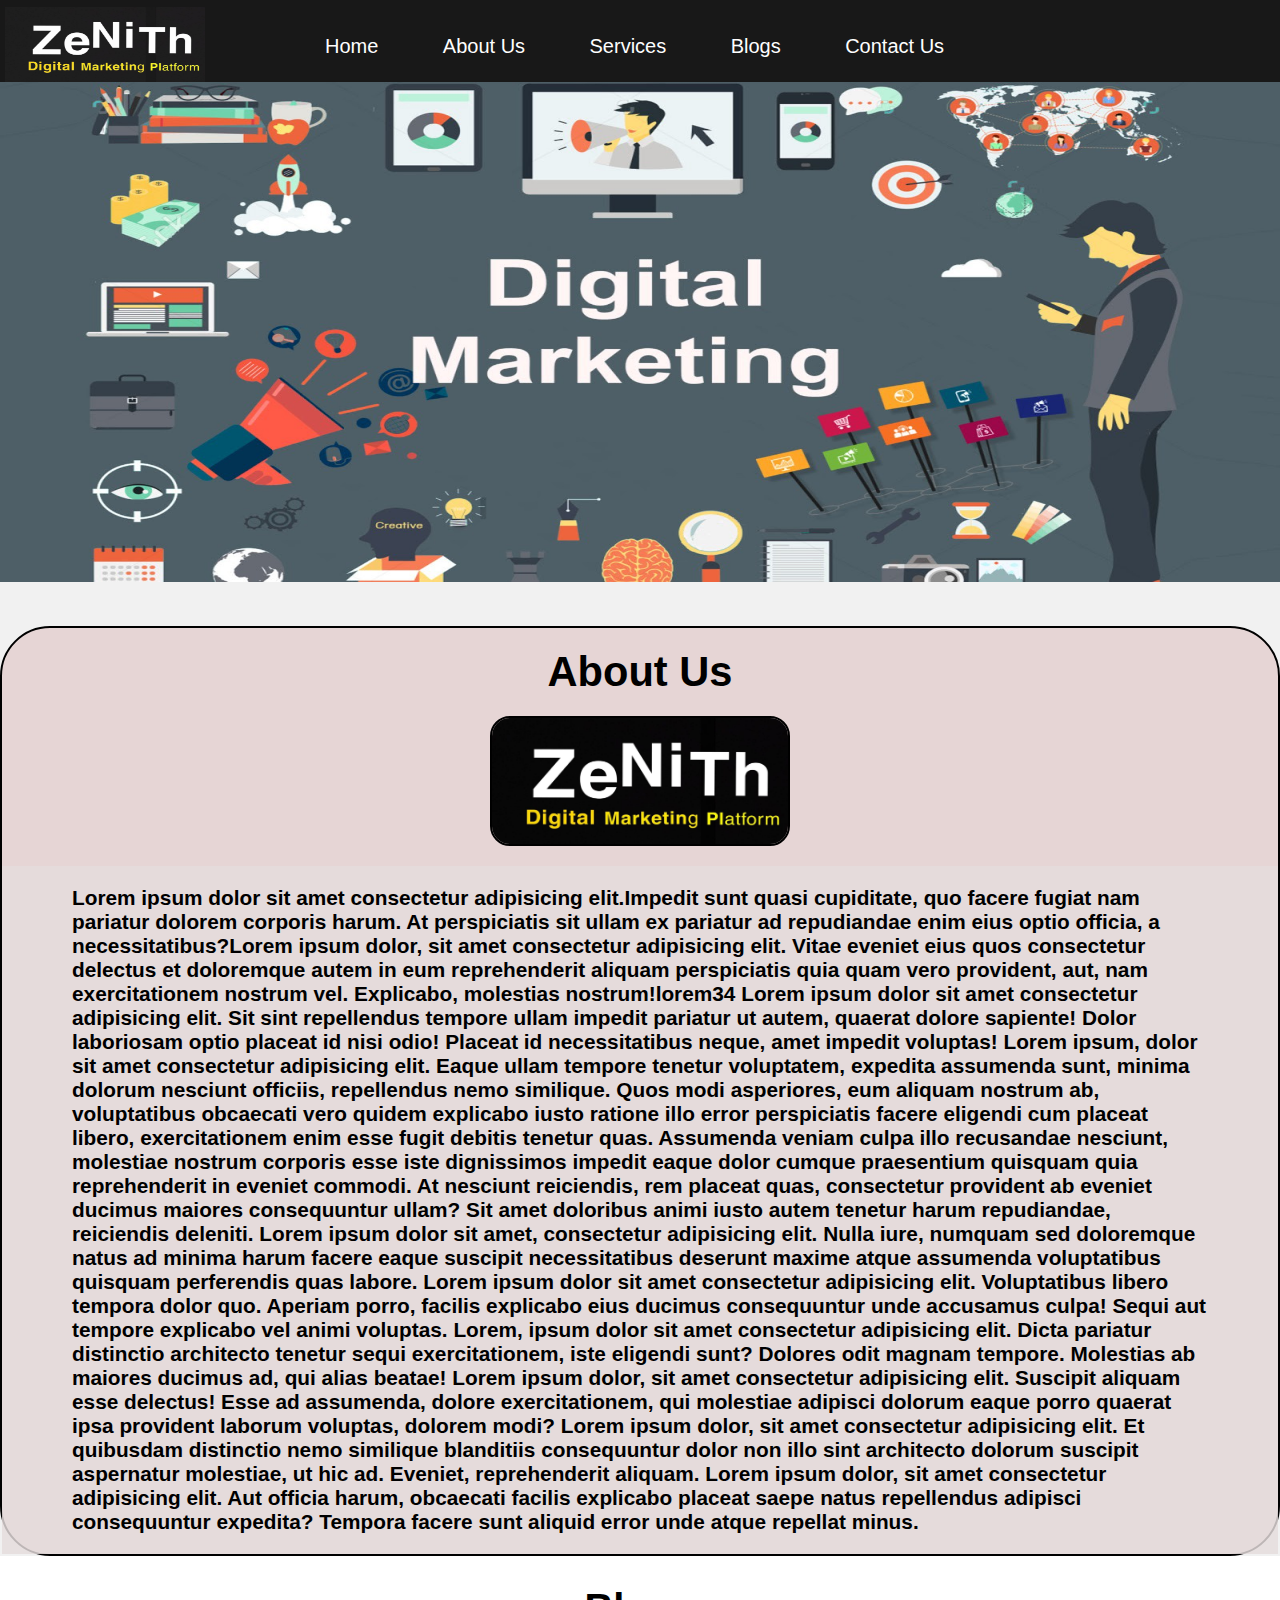
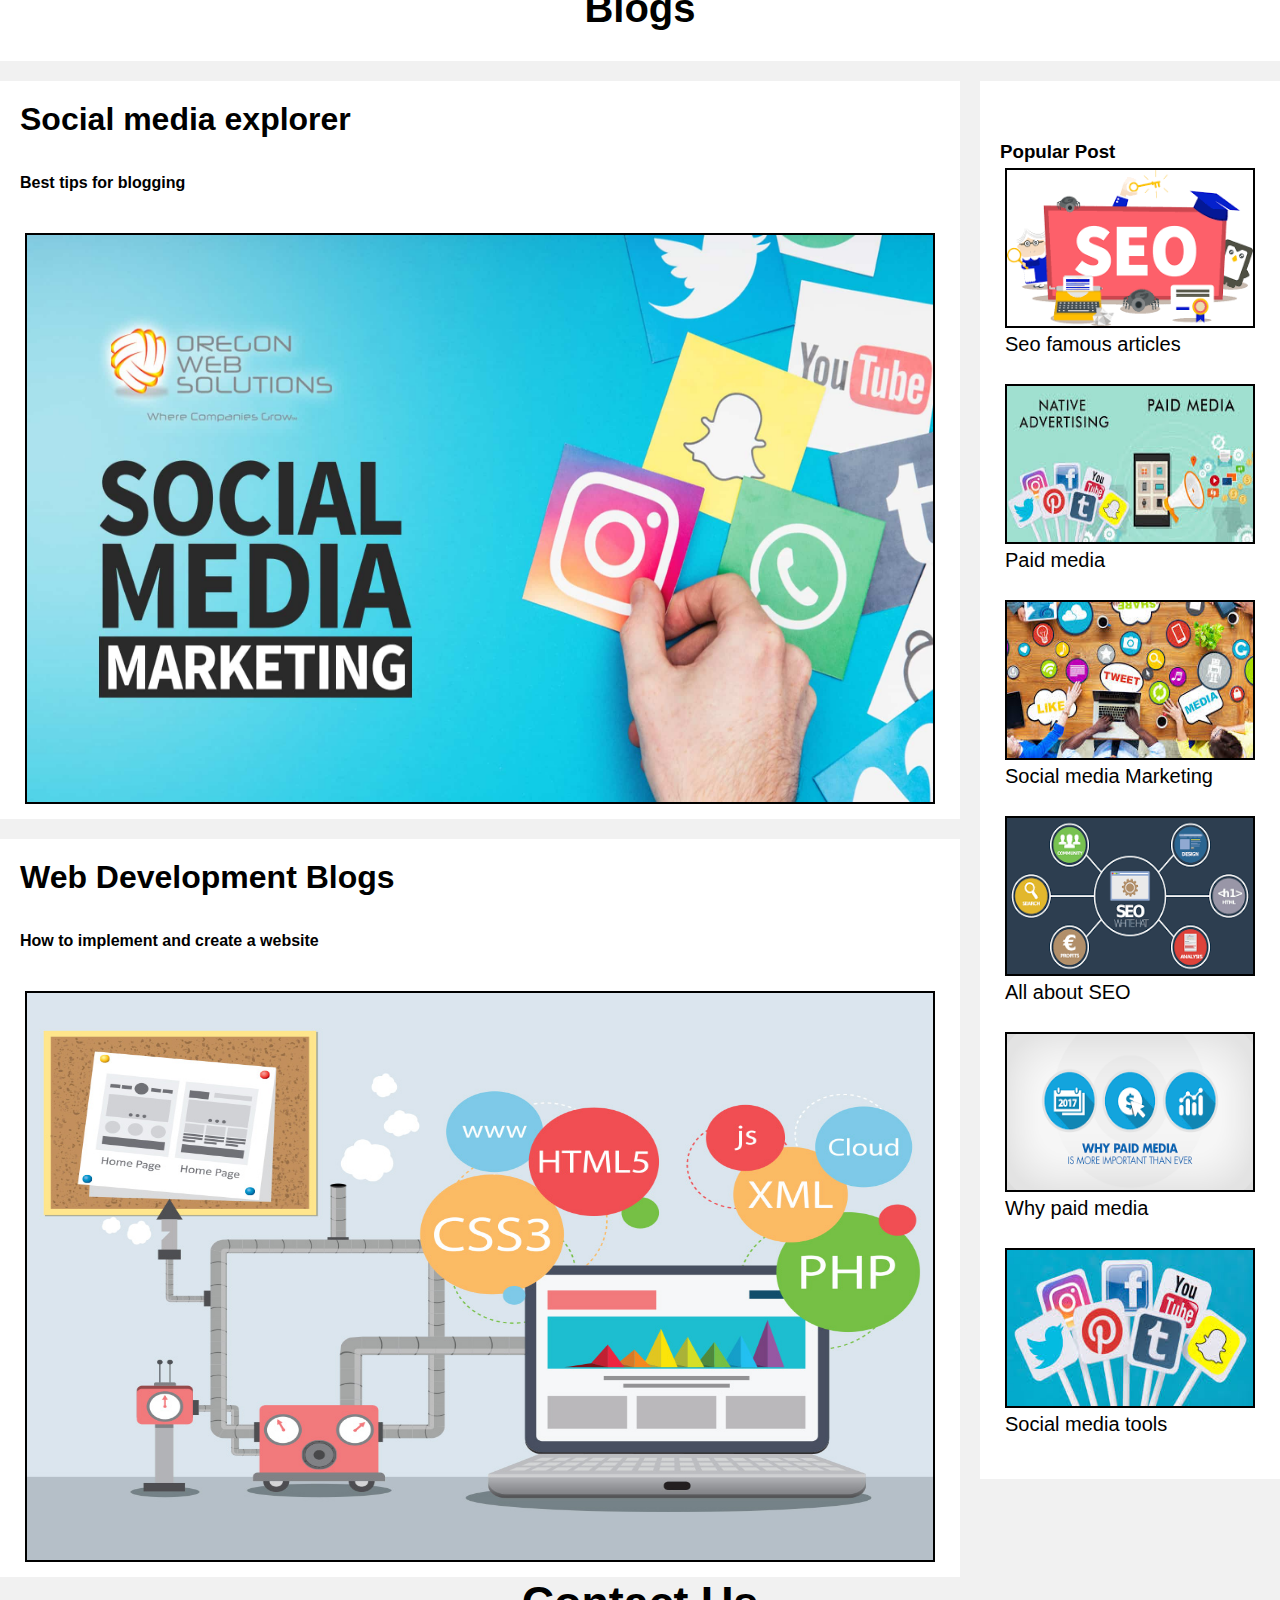
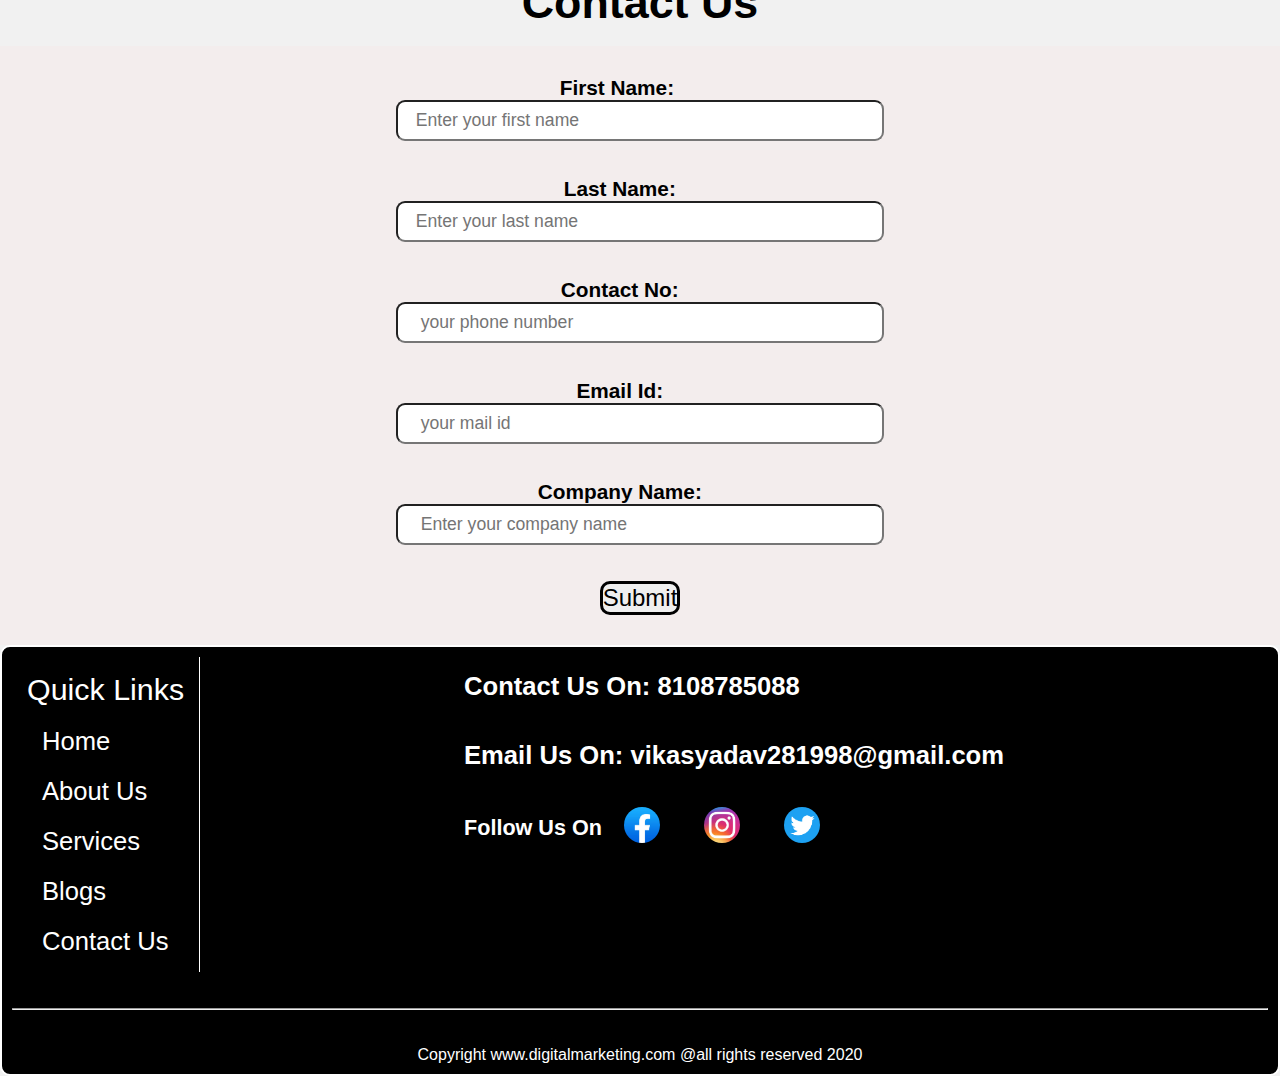
<file: index.html>
<!DOCTYPE html>
<html lang="en">

<head>
  <link rel="stylesheet" href="style.css">
  <meta charset="UTF-8">
  <meta name="viewport" content="width=device-width, initial-scale=1.0">
  <title>Digital Marketing</title>
  <link rel="stylesheet" href="https://cdnjs.cloudflare.com/ajax/libs/font-awesome/4.7.0/css/font-awesome.min.css">
  <script src="https://ajax.googleapis.com/ajax/libs/jquery/3.5.1/jquery.min.js"></script>
</head>

<body>
  <header><img class="logo" src="images/logo2.jpg" alt="">
    <nav>
      <ul>
        <li class="special"><a href="index.html">Home</a></li>
        <li><a href="#about">About Us</a></li>
        <li><a href="services.html">Services</a></li>
        <li><a href="#blogs">Blogs</a></li>
        <li><a href="#contact">Contact Us</a></li>
      </ul>
    </nav>
    <div class="menu-toggle"><i class="fa fa-bars"></i></div>
  </header>
  <div class="image-display"><img src="images/main.jpg" alt=""></div>


  <div id="about">
    <h1 class="heading">About Us</h1>
    <img src="images/logo2.jpg" alt="">
    <p> Lorem ipsum dolor sit amet consectetur adipisicing elit.Impedit sunt quasi cupiditate, quo facere
      fugiat nam pariatur dolorem corporis harum. At perspiciatis sit ullam ex pariatur ad repudiandae
      enim eius optio officia, a necessitatibus?Lorem ipsum dolor, sit amet consectetur adipisicing elit.
      Vitae eveniet eius quos consectetur delectus et doloremque autem in eum reprehenderit aliquam
      perspiciatis quia quam vero provident, aut, nam exercitationem nostrum vel. Explicabo, molestias
      nostrum!lorem34 Lorem ipsum dolor sit amet consectetur adipisicing elit. Sit sint repellendus
      tempore ullam impedit pariatur ut autem, quaerat dolore sapiente! Dolor laboriosam optio placeat id
      nisi odio! Placeat id necessitatibus neque, amet impedit voluptas! Lorem ipsum, dolor sit amet consectetur
      adipisicing elit. Eaque ullam tempore tenetur voluptatem, expedita assumenda sunt, minima dolorum nesciunt
      officiis, repellendus nemo similique. Quos modi asperiores, eum aliquam nostrum ab, voluptatibus obcaecati
      vero quidem explicabo iusto ratione illo error perspiciatis facere eligendi cum placeat libero,
      exercitationem enim esse fugit debitis tenetur quas. Assumenda veniam culpa illo recusandae nesciunt,
      molestiae nostrum corporis esse iste dignissimos impedit eaque dolor cumque praesentium quisquam quia
      reprehenderit in eveniet commodi. At nesciunt reiciendis, rem placeat quas, consectetur provident ab eveniet
      ducimus maiores consequuntur ullam? Sit amet doloribus animi iusto autem tenetur harum repudiandae,
      reiciendis deleniti. Lorem ipsum dolor sit amet, consectetur adipisicing elit. Nulla iure, numquam sed
      doloremque natus ad minima harum facere eaque suscipit necessitatibus deserunt maxime atque assumenda
      voluptatibus quisquam perferendis quas labore. Lorem ipsum dolor sit amet consectetur adipisicing elit.
      Voluptatibus libero tempora dolor quo. <span class="remove"> Aperiam porro, facilis explicabo eius ducimus consequuntur unde
      accusamus culpa! Sequi aut tempore explicabo vel animi voluptas. Lorem, ipsum dolor sit amet consectetur
      adipisicing elit. Dicta pariatur distinctio architecto tenetur sequi exercitationem, iste eligendi sunt?
      Dolores odit magnam tempore. Molestias ab maiores ducimus ad, qui alias beatae! Lorem ipsum dolor, sit amet
      consectetur adipisicing elit. Suscipit aliquam esse delectus! Esse ad assumenda, dolore exercitationem, qui
      molestiae adipisci dolorum eaque porro quaerat ipsa provident laborum voluptas, dolorem modi? Lorem ipsum
      dolor, sit amet consectetur adipisicing elit. Et quibusdam distinctio nemo similique blanditiis consequuntur
      dolor non illo sint architecto dolorum suscipit aspernatur molestiae, ut hic ad. Eveniet, reprehenderit
      aliquam. Lorem ipsum dolor, sit amet consectetur adipisicing elit. Aut officia harum, obcaecati facilis
      explicabo placeat saepe natus repellendus adipisci consequuntur expedita? Tempora facere sunt aliquid error
      unde atque repellat minus.</span>
    </p>
  </div>

  
  <div class="header" id="blogs">
    <h4>Blogs</h4>
  </div>
  <div class="row">
    <div class="leftcolumn">
      <div class="card">
        <h1>Social media explorer</h1><br><br>
        <h4>Best tips for blogging</h4><br><br>
        <div class="fakeimg"><a href="https://socialmediaexplorer.com/"><img src="images/media3.jpg" alt=""></a></div>
      </div>
      <div class="card">
        <h1>Web Development Blogs</h1><br><br>
        <h4>How to implement and create a website</h4><br><br>
        <div class="fakeimg"><a href="https://usersnap.com/blog/12-best-web-development-blogs-reading-right-now/"><img
              src="images/webdevelopment.jpg" alt=""></a></div>
      </div>
    </div>
    <div class="rightcolumn">
      <div class="card">
        <h3>Popular Post</h3>
        <div class="fakeimg"><a href=""><img src="images/seo1.png" alt=""> Seo famous articles</a></div><br>
        <div class="fakeimg"><a href=""><img src="images/paid1.jpg" alt="">Paid media
            <article></article></a></div><br>
        <div class="fakeimg"><a href=""><img src="images/socialmedia.jpg" alt="">Social media Marketing</a></div><br>
        <div class="fakeimg"><a href=""><img src="images/seo2.png" alt="">All about SEO</a></div><br>
        <div class="fakeimg"><a href=""><img src="images/paid2.png" alt="">Why paid media</a></div><br>
        <div class="fakeimg"><a href=""><img src="images/media2.jpg" alt="">Social media tools</a></div><br>
      </div>
    </div>
  </div>
  
  
  <div id="contact">
    <h2 class="contact-heading">Contact Us</h2><br>
      <div id="contact-box">
      <form id="myForm"><b style="font-size: 1.3rem;">First Name:         </b>
        <input id="name" type="text" name="first" placeholder="  Enter your first name"><br><br><br><b
          style="font-size: 1.3rem;">Last Name:       </b>
        <input id="last" type="text" name="last" placeholder="  Enter your last name"><br><br><br><b
          style="font-size: 1.3rem;">Contact No:       </b>
        <input id="phone" type="number" name="contact" placeholder="   your phone number"><br><br><br><b
          style="font-size: 1.3rem;">Email Id:       </b>
        <input id="email" type="email" name="email" placeholder="   your mail id"><br><br><br><b
          style="font-size: 1.3rem;">Company Name:       </b>
        <input id="company" type="text" name="company" placeholder="   Enter your company name"><br><br><br>
        <button type="button" class="btn" id="call">Submit</button>
      </form>
    </div>
  </div>
  <div id="thank">Thank you for contacting us, we will get back to you shortly <br><br></div>

  <footer>
    <div class="ending">
      <div class="end">
        <ul>
          <li>Quick Links</li>
          <li><a href="index.html">Home</a></li>
          <li><a href="#about">About Us</a></li>
          <li><a href="services.html">Services</a></li>
          <li><a href="#blogs">Blogs</a></li>
          <li><a href="#contact">Contact Us</a></li>
        </ul>
      </div>
      <div class="straight">
        <h3 style="margin-top: 0px;"><a href="tel:8108785088">Contact Us On: 8108785088</a></h3>
        <h3><a href="https://mail.google.com/mail/u/0/#inbox?compose=new">Email Us On: vikasyadav281998@gmail.com</a></h3>
        <div class="media">
          <h2>Follow Us On </h2><a href="https://www.facebook.com/"><img src="images/facebook.jpg" alt="facebook" /></a><a href="https://www.instagram.com/hogger.tales/?hl=en"><img src="images/instagram.jpg" alt="instagram" /></a><a href="https://twitter.com/home?lang=en"><img src="images/twitter.png" alt="twitter" /></a>
        </div>
      </div>
    </div><br /><br />
    <hr /><br /><br />
    <p> Copyright www.digitalmarketing.com @all rights reserved 2020</p>
  </footer>


  <script type="text/javascript">
    $(document).ready(function () {
      $('.menu-toggle').click(function () {
        $('nav').toggleClass('active')
      });
    });
    function getting() {
      var name = document.getElementById("name").value;
      var last = document.getElementById("last").value;
      var phone = document.getElementById("phone").value;
      var email = document.getElementById("email").value;
      var company = document.getElementById("company").value;
      if (name === "" || phone == 0 || last === "" || email === "" || company === "") {
        alert("Please enter all the values properly");
      }
      else {
        document.getElementById("thank").style.display = "block";
        alert("Thank you for contacting Us, we will get back to you shortly");
        document.getElementById("myForm").reset();
      }
    }
    document.getElementById("call").onclick = function () {
      getting();
    };
  </script>
</body>

</html>
</file>
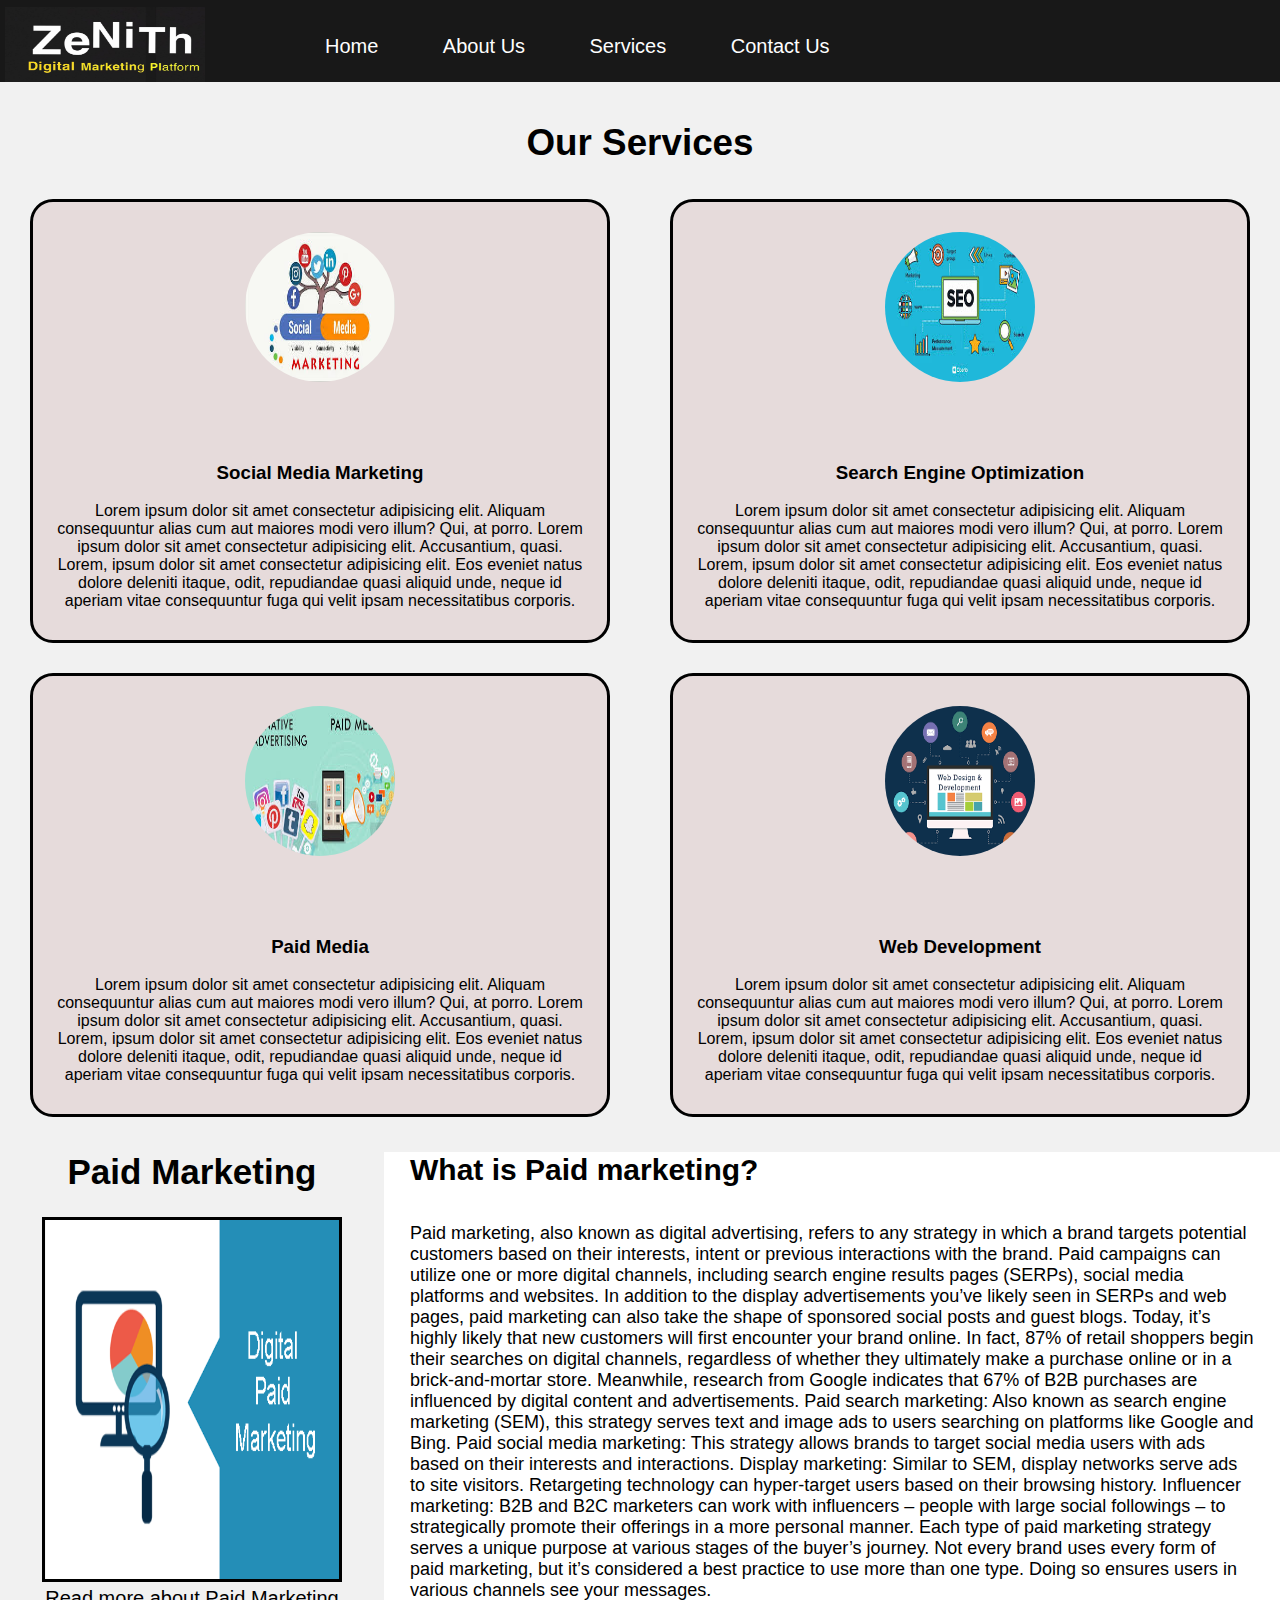
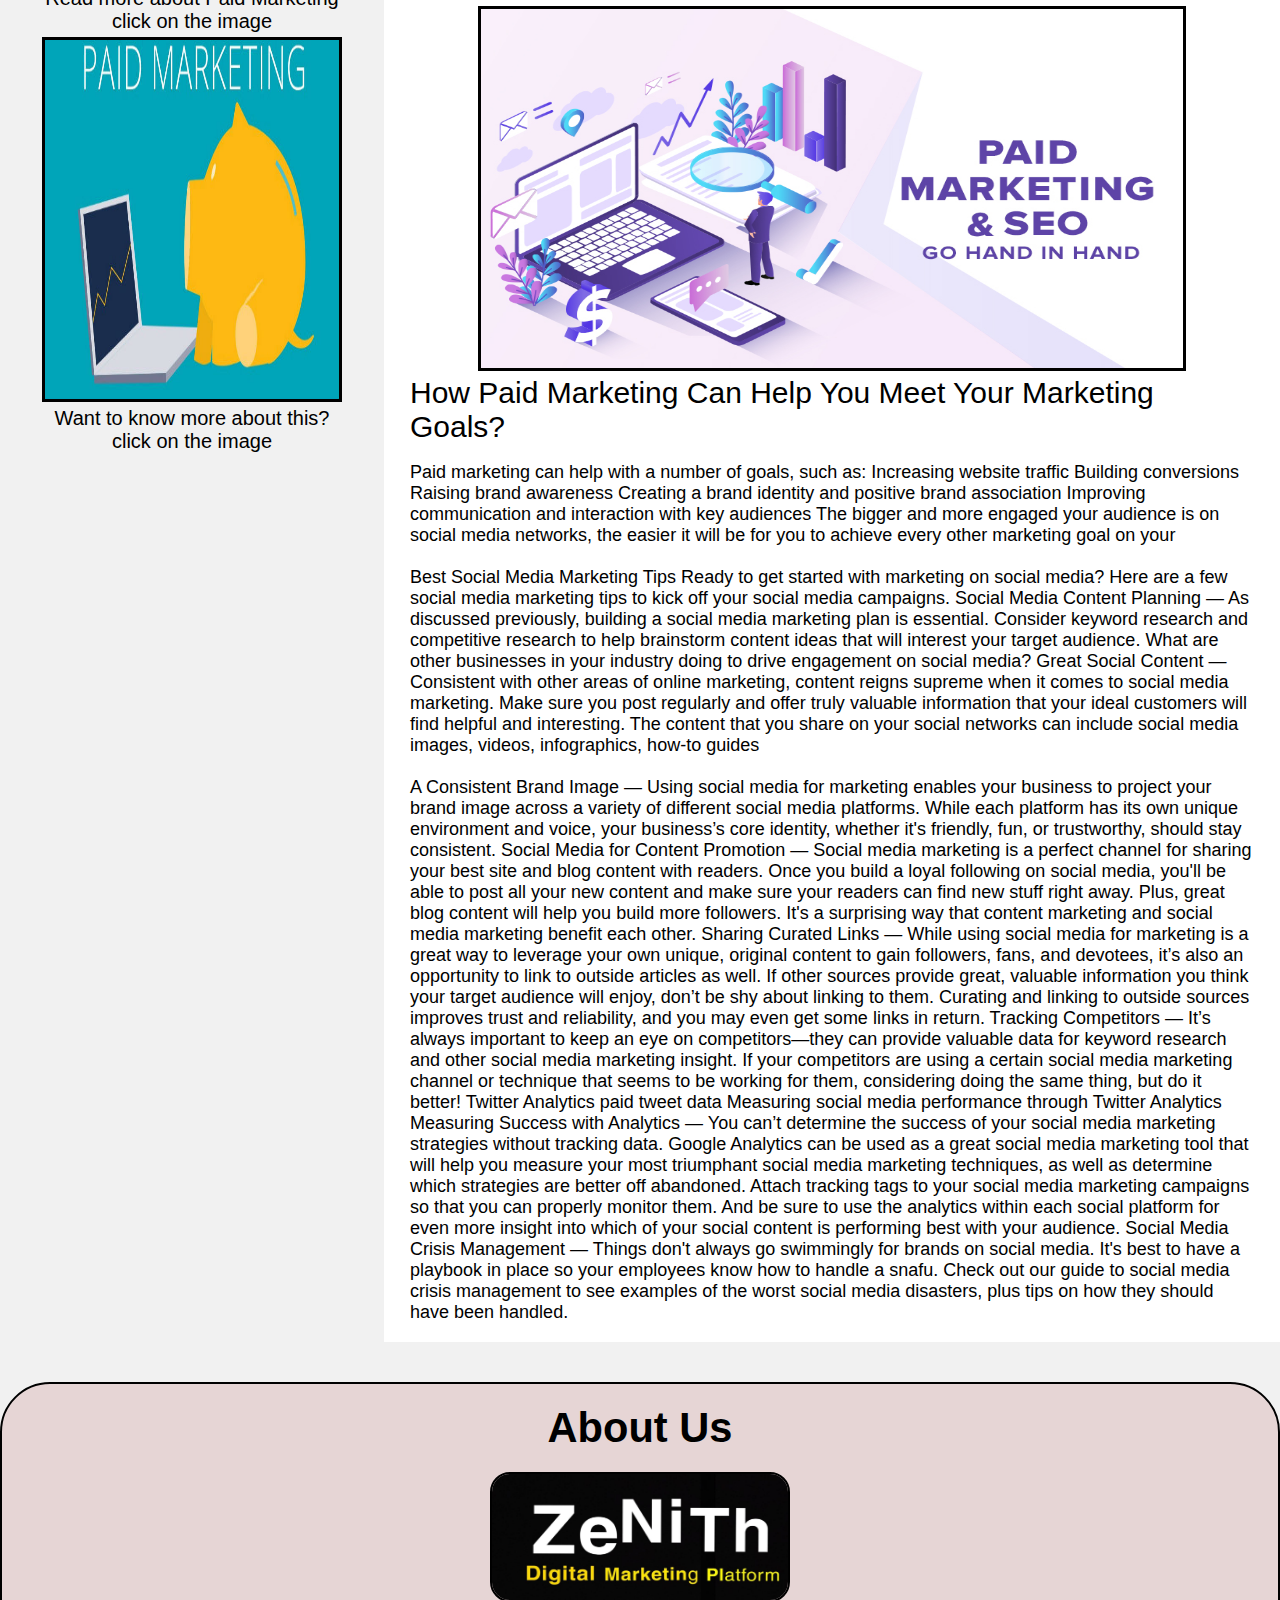
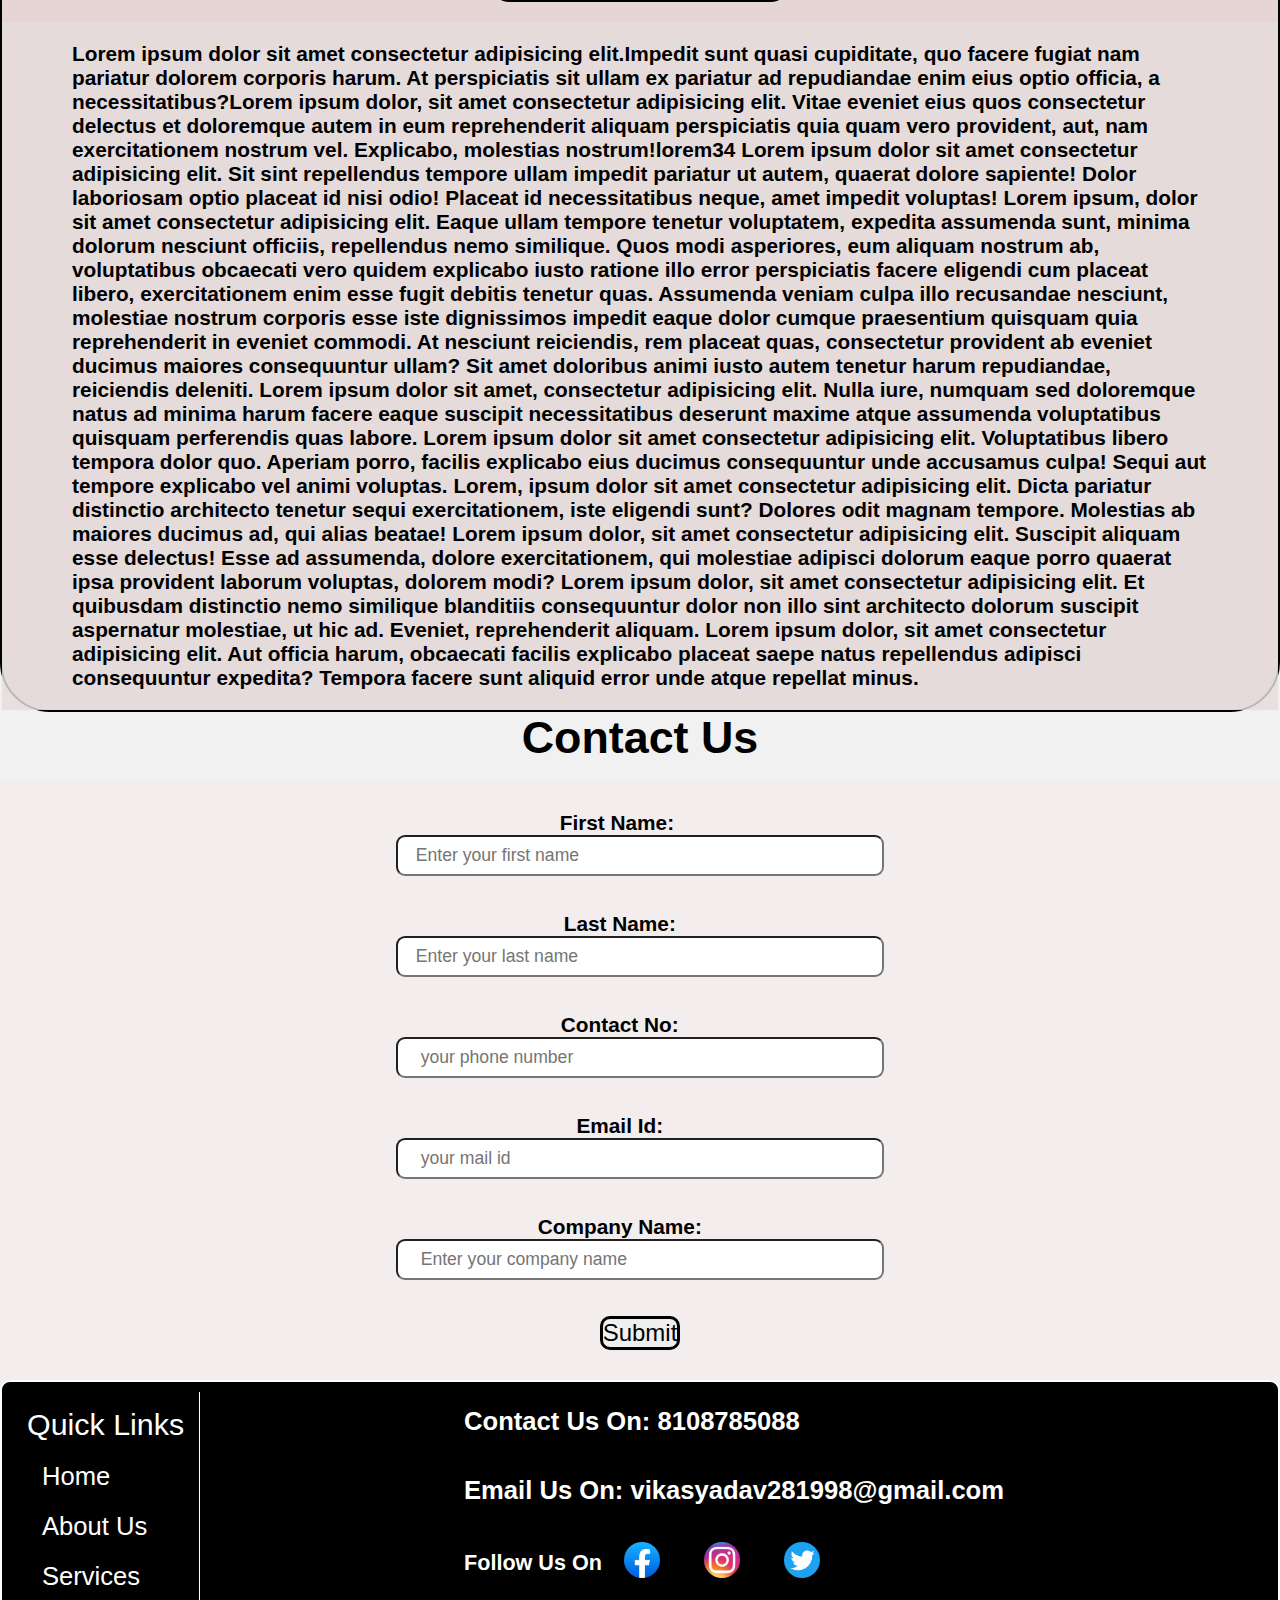
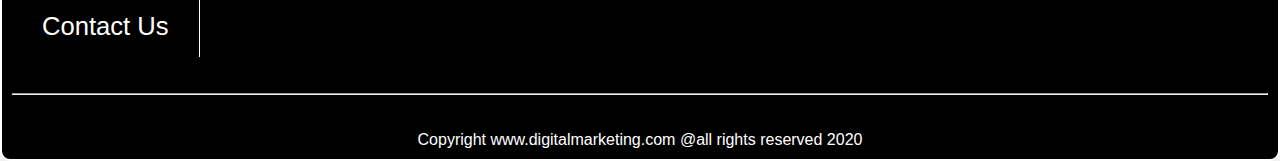
<file: paid.html>
<!DOCTYPE html>
<html lang="en">

<head>
  <title>Our Services || Paid Marketing</title>
  <meta charset="UTF-8">
  <meta name="viewport" content="width=device-width, initial-scale=1">
  <link rel="stylesheet" href="service.css">
  <link rel="stylesheet" href="style.css">
  <link rel="stylesheet" href="https://cdnjs.cloudflare.com/ajax/libs/font-awesome/4.7.0/css/font-awesome.min.css">
  <script src="https://ajax.googleapis.com/ajax/libs/jquery/3.5.1/jquery.min.js"></script>
</head>

<body>

  <body>
    <header>
      <img class="logo" src="images/logo2.jpg" alt="">
      <nav>
        <ul>
          <li class="special"><a href="index.html">Home</a> </li>
          <li><a href="#about">About Us</a> </li>
          <li><a href="services.html">Services</a> </li>
          <li><a href="#contact">Contact Us</a> </li>
        </ul>
      </nav>
      <div class="menu-toggle"><i class="fa fa-bars"></i></div>
    </header>

    <div id="section">
      <h1 style="font-size: 2.3rem; text-align: center; margin: 20px 0px; margin-top: 40px;"> Our Services</h1>
      <div class="box-making">
        <div class="box">
          <a href="services.html"><img src="images/media.jpg" alt="media"></a> <br><br>
          <h3><a href="services.html" style="text-decoration: none; color: black;">Social Media Marketing</a></h3><br>
          <a href="services.html" style="text-decoration: none; color: black;">
            <p>Lorem ipsum dolor sit amet consectetur adipisicing elit. Aliquam consequuntur alias cum aut maiores
              modi
              vero illum? Qui, at porro. Lorem ipsum dolor sit amet consectetur adipisicing elit. Accusantium,
              quasi. Lorem, ipsum dolor sit amet consectetur adipisicing elit. Eos eveniet natus dolore deleniti
              itaque, odit, repudiandae quasi aliquid unde, neque id aperiam vitae consequuntur fuga qui velit
              ipsam necessitatibus corporis.
            </p>
          </a>
        </div>
        <div class="box">
          <a href="seo.html"><img src="images/seo.jpg" alt="seo"></a> <br><br>
          <h3><a href="seo.html" style="text-decoration: none; color: black;">Search Engine Optimization</a></h3><br>
          <a href="seo.html" style="text-decoration: none; color: black;">
            <p>Lorem ipsum dolor sit amet consectetur adipisicing elit. Aliquam consequuntur alias cum aut maiores
              modi
              vero illum? Qui, at porro. Lorem ipsum dolor sit amet consectetur adipisicing elit. Accusantium,
              quasi. Lorem, ipsum dolor sit amet consectetur adipisicing elit. Eos eveniet natus dolore deleniti
              itaque, odit, repudiandae quasi aliquid unde, neque id aperiam vitae consequuntur fuga qui velit
              ipsam necessitatibus corporis.
            </p>
          </a>
        </div>

      </div>

    </div>

    <div class="box-making">
      <div class="box">
        <a href="paid.html"><img src="images/paid.jpg" alt="paid"></a> <br><br>
        <h3><a href="paid.html" style="text-decoration: none; color: black;">Paid Media</a></h3><br>
        <a href="paid.html" style="text-decoration: none; color: black;">
          <p>Lorem ipsum dolor sit amet consectetur adipisicing elit. Aliquam consequuntur alias cum aut maiores
            modi
            vero illum? Qui, at porro. Lorem ipsum dolor sit amet consectetur adipisicing elit. Accusantium,
            quasi. Lorem, ipsum dolor sit amet consectetur adipisicing elit. Eos eveniet natus dolore deleniti
            itaque, odit, repudiandae quasi aliquid unde, neque id aperiam vitae consequuntur fuga qui velit
            ipsam necessitatibus corporis.
          </p>
        </a>
      </div>
      <div class="box">
        <a href="web.html"><img src="images/web.png" alt="web"></a> <br><br>
        <h3><a href="web.html" style="text-decoration: none; color: black;">Web Development</a></h3><br>
        <a href="web.html" style="text-decoration: none; color: black;">
          <p>Lorem ipsum dolor sit amet consectetur adipisicing elit. Aliquam consequuntur alias cum aut maiores
            modi
            vero illum? Qui, at porro. Lorem ipsum dolor sit amet consectetur adipisicing elit. Accusantium,
            quasi. Lorem, ipsum dolor sit amet consectetur adipisicing elit. Eos eveniet natus dolore deleniti
            itaque, odit, repudiandae quasi aliquid unde, neque id aperiam vitae consequuntur fuga qui velit
            ipsam necessitatibus corporis.
          </p>
        </a>
      </div>

    </div>



    <div class="row">
      <div class="side">
        <h2 style="text-align: center; margin: 20px 0px; font-size: 35px; ">Paid Marketing</h2>
        <div class="fakeimg" style="height:420px; text-align: center; cursor: pointer;"><a
            href="https://www.cloudways.com/blog/paid-marketing-guide-for-startups/"
            style="text-decoration: none; color: black; font-size: 20px; "><img src="images/paid4.png" alt=""><br> Read
            more about Paid Marketing <br> click on the image</a></div>
        <div class="fakeimg" style="height:420px; text-align: center; cursor: pointer;"><a
            href="https://econsultancy.com/what-paid-search-ppc/"
            style="text-decoration: none; color: black; font-size: 20px;"><img src="images/paid6.jpg" alt=""><br> Want
            to know more about this? <br>click on the image</a></div>
      </div>


      <div class="main">
        <h2 style="padding: 0px 25px; font-size: 30px;">What is Paid marketing?</h2><br><br>
        <h5 style="font-size: 18px; padding: 0px 25px; font-weight: 400;">Paid marketing, also known as digital advertising, refers to any
          strategy in which a brand targets potential customers based on their interests, intent or previous
          interactions with the brand.

          Paid campaigns can utilize one or more digital channels, including search engine results pages (SERPs), social
          media platforms and websites. In addition to the display advertisements you’ve likely seen in SERPs and web
          pages, paid marketing can also take the shape of sponsored social posts and guest blogs.

          Today, it’s highly likely that new customers will first encounter your brand online. In fact, 87% of retail
          shoppers begin their searches on digital channels, regardless of whether they ultimately make a purchase
          online or in a brick-and-mortar store.

          Meanwhile, research from Google indicates that 67% of B2B purchases are influenced by digital content and
          advertisements.

          Paid search marketing: Also known as search engine marketing (SEM), this strategy serves text and image ads to
          users searching on platforms like Google and Bing.
          Paid social media marketing: This strategy allows brands to target social media users with ads based on their
          interests and interactions.
          Display marketing: Similar to SEM, display networks serve ads to site visitors. Retargeting technology can
          hyper-target users based on their browsing history.
          Influencer marketing: B2B and B2C marketers can work with influencers – people with large social followings –
          to strategically promote their offerings in a more personal manner.
          Each type of paid marketing strategy serves a unique purpose at various stages of the buyer’s journey. Not
          every brand uses every form of paid marketing, but it’s considered a best practice to use more than one type.
          Doing so ensures users in various channels see your messages.</h5>

        <div class="fakeimg" style="height:375px; text-align: center; cursor:none;"><img src="images/paid5.jpg" alt=""></div>
        <p style="padding: 0px 25px; font-size: 30px;">How Paid Marketing Can Help You Meet Your Marketing
          Goals?</p><br>
        <p style="padding: 0px 25px; font-size: 18px;">Paid marketing can help with a number of goals, such as:

          Increasing website traffic
          Building conversions
          Raising brand awareness
          Creating a brand identity and positive brand association
          Improving communication and interaction with key audiences
          The bigger and more engaged your audience is on social media networks, the easier it will be for you to
          achieve every other marketing goal on your <br><br>
          Best Social Media Marketing Tips
          Ready to get started with marketing on social media? Here are a few social media marketing tips to kick off
          your social media campaigns.

          Social Media Content Planning — As discussed previously, building a social media marketing plan is essential.
          Consider keyword research and competitive research to help brainstorm content ideas that will interest your
          target audience. What are other businesses in your industry doing to drive engagement on social media?
          Great Social Content — Consistent with other areas of online marketing, content reigns supreme when it comes
          to social media marketing. Make sure you post regularly and offer truly valuable information that your ideal
          customers will find helpful and interesting. The content that you share on your social networks can include
          social media images, videos, infographics, how-to guides <br><br>
          A Consistent Brand Image — Using social media for marketing enables your business to project your brand image
          across a variety of different social media platforms. While each platform has its own unique environment and
          voice, your business’s core identity, whether it's friendly, fun, or trustworthy, should stay consistent.
          Social Media for Content Promotion — Social media marketing is a perfect channel for sharing your best site
          and blog content with readers. Once you build a loyal following on social media, you'll be able to post all
          your new content and make sure your readers can find new stuff right away. Plus, great blog content will help
          you build more followers. It's a surprising way that content marketing and social media marketing benefit each
          other.
          Sharing Curated Links — While using social media for marketing is a great way to leverage your own unique,
          original content to gain followers, fans, and devotees, it’s also an opportunity to link to outside articles
          as well. If other sources provide great, valuable information you think your target audience will enjoy, don’t
          be shy about linking to them. Curating and linking to outside sources improves trust and reliability, and you
          may even get some links in return.
          Tracking Competitors — It’s always important to keep an eye on competitors—they can provide valuable data for
          keyword research and other social media marketing insight. If your competitors are using a certain social
          media marketing channel or technique that seems to be working for them, considering doing the same thing, but
          do it better!
          Twitter Analytics paid tweet data
          Measuring social media performance through Twitter Analytics

          Measuring Success with Analytics — You can’t determine the success of your social media marketing strategies
          without tracking data. Google Analytics can be used as a great social media marketing tool that will help you
          measure your most triumphant social media marketing techniques, as well as determine which strategies are
          better off abandoned. Attach tracking tags to your social media marketing campaigns so that you can properly
          monitor them. And be sure to use the analytics within each social platform for even more insight into which of
          your social content is performing best with your audience.
          Social Media Crisis Management — Things don't always go swimmingly for brands on social media. It's best to
          have a playbook in place so your employees know how to handle a snafu. Check out our guide to social media
          crisis management to see examples of the worst social media disasters, plus tips on how they should have been
          handled.</p>
        <br>

      </div>
    </div>


    <div id="about">
      <h1 class="heading">About Us</h1>
      <img src="images/logo2.jpg" alt="">
      <p> Lorem ipsum dolor sit amet consectetur adipisicing elit.Impedit sunt quasi cupiditate, quo facere
        fugiat nam pariatur dolorem corporis harum. At perspiciatis sit ullam ex pariatur ad repudiandae
        enim eius optio officia, a necessitatibus?Lorem ipsum dolor, sit amet consectetur adipisicing elit.
        Vitae eveniet eius quos consectetur delectus et doloremque autem in eum reprehenderit aliquam
        perspiciatis quia quam vero provident, aut, nam exercitationem nostrum vel. Explicabo, molestias
        nostrum!lorem34 Lorem ipsum dolor sit amet consectetur adipisicing elit. Sit sint repellendus
        tempore ullam impedit pariatur ut autem, quaerat dolore sapiente! Dolor laboriosam optio placeat id
        nisi odio! Placeat id necessitatibus neque, amet impedit voluptas! Lorem ipsum, dolor sit amet consectetur
        adipisicing elit. Eaque ullam tempore tenetur voluptatem, expedita assumenda sunt, minima dolorum nesciunt
        officiis, repellendus nemo similique. Quos modi asperiores, eum aliquam nostrum ab, voluptatibus obcaecati
        vero quidem explicabo iusto ratione illo error perspiciatis facere eligendi cum placeat libero,
        exercitationem enim esse fugit debitis tenetur quas. Assumenda veniam culpa illo recusandae nesciunt,
        molestiae nostrum corporis esse iste dignissimos impedit eaque dolor cumque praesentium quisquam quia
        reprehenderit in eveniet commodi. At nesciunt reiciendis, rem placeat quas, consectetur provident ab eveniet
        ducimus maiores consequuntur ullam? Sit amet doloribus animi iusto autem tenetur harum repudiandae,
        reiciendis deleniti. Lorem ipsum dolor sit amet, consectetur adipisicing elit. Nulla iure, numquam sed
        doloremque natus ad minima harum facere eaque suscipit necessitatibus deserunt maxime atque assumenda
        voluptatibus quisquam perferendis quas labore. Lorem ipsum dolor sit amet consectetur adipisicing elit.
        Voluptatibus libero tempora dolor quo. <span class="remove"> Aperiam porro, facilis explicabo eius ducimus consequuntur unde
        accusamus culpa! Sequi aut tempore explicabo vel animi voluptas. Lorem, ipsum dolor sit amet consectetur
        adipisicing elit. Dicta pariatur distinctio architecto tenetur sequi exercitationem, iste eligendi sunt?
        Dolores odit magnam tempore. Molestias ab maiores ducimus ad, qui alias beatae! Lorem ipsum dolor, sit amet
        consectetur adipisicing elit. Suscipit aliquam esse delectus! Esse ad assumenda, dolore exercitationem, qui
        molestiae adipisci dolorum eaque porro quaerat ipsa provident laborum voluptas, dolorem modi? Lorem ipsum
        dolor, sit amet consectetur adipisicing elit. Et quibusdam distinctio nemo similique blanditiis consequuntur
        dolor non illo sint architecto dolorum suscipit aspernatur molestiae, ut hic ad. Eveniet, reprehenderit
        aliquam. Lorem ipsum dolor, sit amet consectetur adipisicing elit. Aut officia harum, obcaecati facilis
        explicabo placeat saepe natus repellendus adipisci consequuntur expedita? Tempora facere sunt aliquid error
        unde atque repellat minus.</span>
      </p>
    </div>

    <div id="contact">
      <h2 class="contact-heading">Contact Us</h2><br>
        <div id="contact-box">
        <form id="myForm"><b style="font-size: 1.3rem;">First Name:         </b>
          <input id="name" type="text" name="first" placeholder="  Enter your first name"><br><br><br><b
            style="font-size: 1.3rem;">Last Name:       </b>
          <input id="last" type="text" name="last" placeholder="  Enter your last name"><br><br><br><b
            style="font-size: 1.3rem;">Contact No:       </b>
          <input id="phone" type="number" name="contact" placeholder="   your phone number"><br><br><br><b
            style="font-size: 1.3rem;">Email Id:       </b>
          <input id="email" type="email" name="email" placeholder="   your mail id"><br><br><br><b
            style="font-size: 1.3rem;">Company Name:       </b>
          <input id="company" type="text" name="company" placeholder="   Enter your company name"><br><br><br>
          <button type="button" class="btn" id="call">Submit</button>
        </form>
      </div>
    </div>
    <div id="thank">Thank you for contacting us, we will get back to you shortly <br><br></div>
  


    <footer>
      <div class="ending">
        <div class="end">
          <ul>
            <li>Quick Links</li>
            <li><a href="index.html">Home</a></li>
            <li><a href="#about">About Us</a></li>
            <li><a href="services.html">Services</a></li>
            <li><a href="#contact">Contact Us</a></li>
          </ul>
        </div>
        <div class="straight">
          <h3 style="margin-top: 0px;"><a href="tel:8108785088">Contact Us On: 8108785088</a></h3>
          <h3><a href="https://mail.google.com/mail/u/0/#inbox?compose=new">Email Us On: vikasyadav281998@gmail.com</a></h3>
          <div class="media">
            <h2>Follow Us On </h2><a href="https://www.facebook.com/"><img src="images/facebook.jpg" alt="facebook" /></a><a href="https://www.instagram.com/"><img src="images/instagram.jpg" alt="instagram" /></a><a href="https://twitter.com/"><img src="images/twitter.png" alt="twitter" /></a>
          </div>
        </div>
      </div><br /><br />
      <hr /><br /><br />
      <p> Copyright www.digitalmarketing.com @all rights reserved 2020</p>
    </footer>


    <script type="text/javascript">
      $(document).ready(function () {
        $('.menu-toggle').click(function () {
          $('nav').toggleClass('active')
        });
      });
      function getting() {
        var name = document.getElementById("name").value;
        var last = document.getElementById("last").value;
        var phone = document.getElementById("phone").value;
        var email = document.getElementById("email").value;
        var company = document.getElementById("company").value;
        if (name === "" || phone == 0 || last === "" || email === "" || company === "") {
          alert("Please enter all the values properly");
        }
        else {
          document.getElementById("thank").style.display = "block";
          alert("Thank you for contacting Us, we will get back to you shortly");
          document.getElementById("myForm").reset();
        }
      }
      document.getElementById("call").onclick = function () {
        getting();
      };
    </script>

  </body>

</html>
</file>
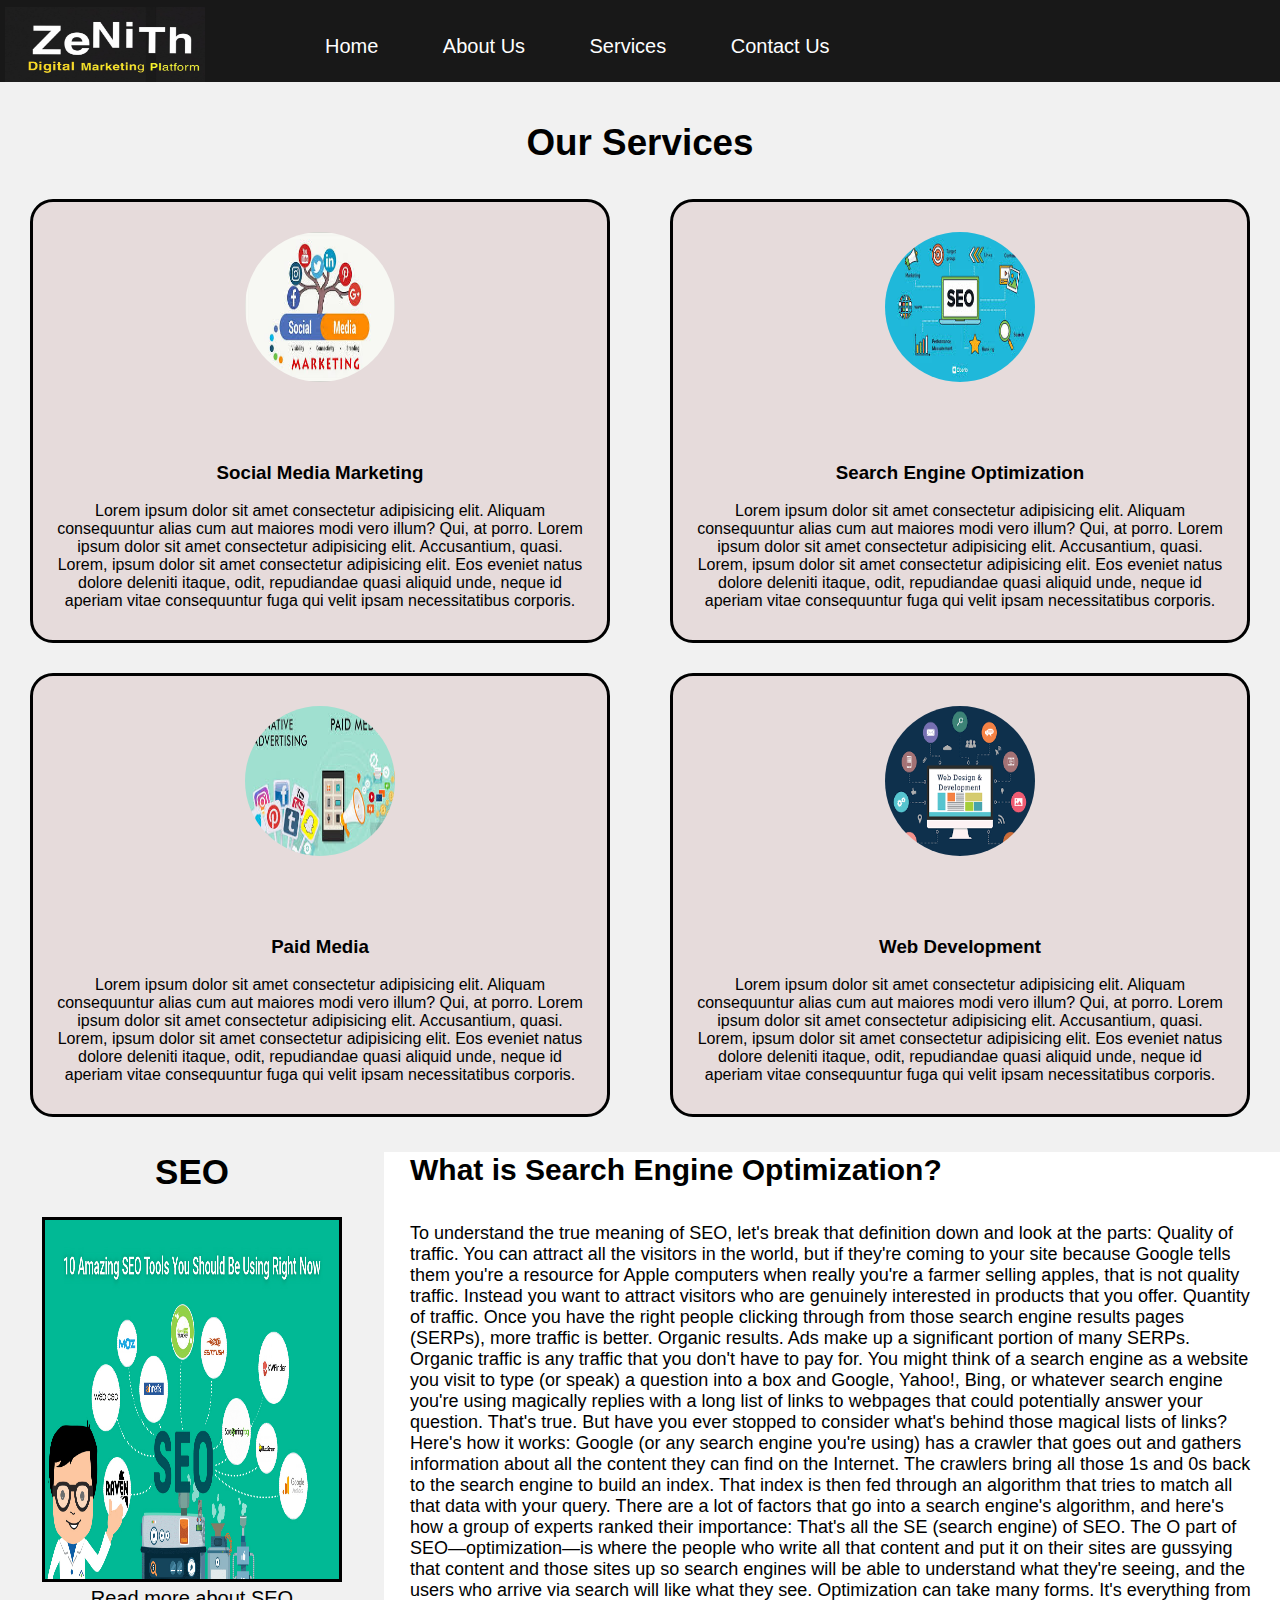
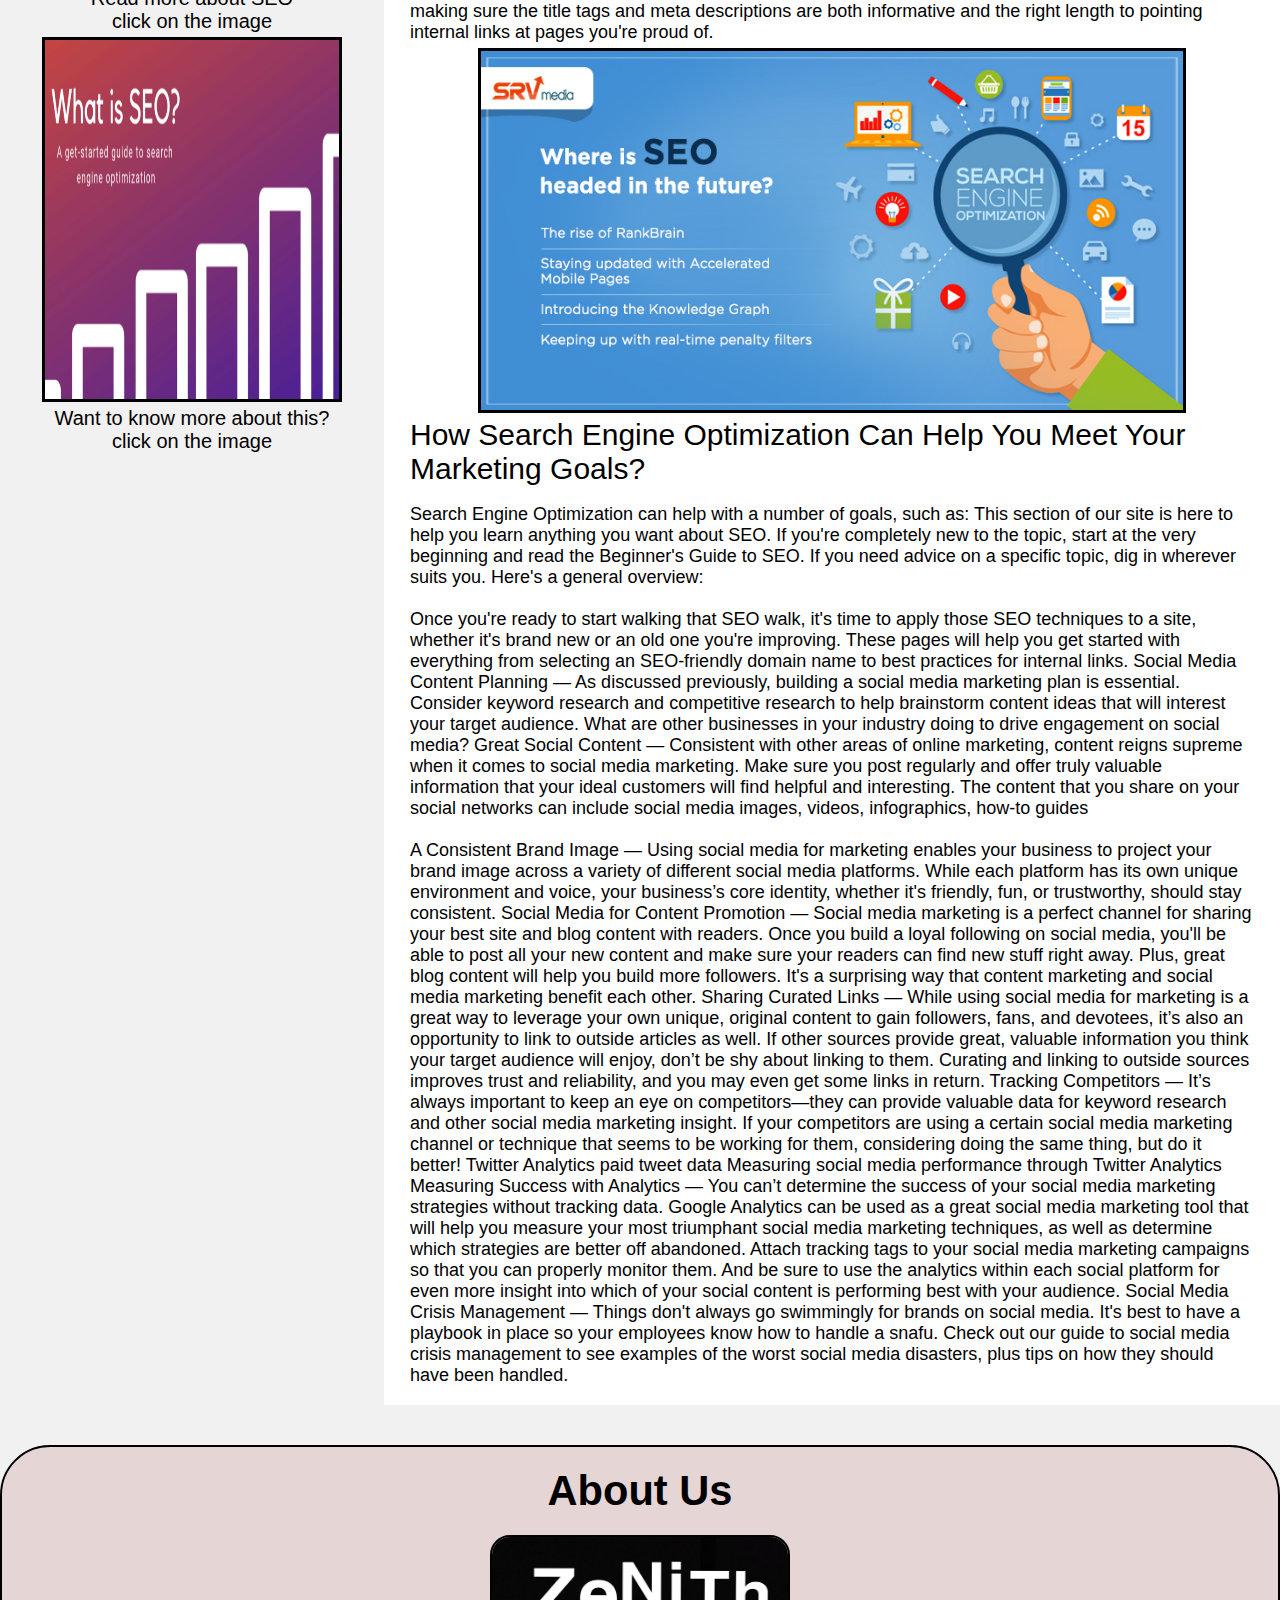
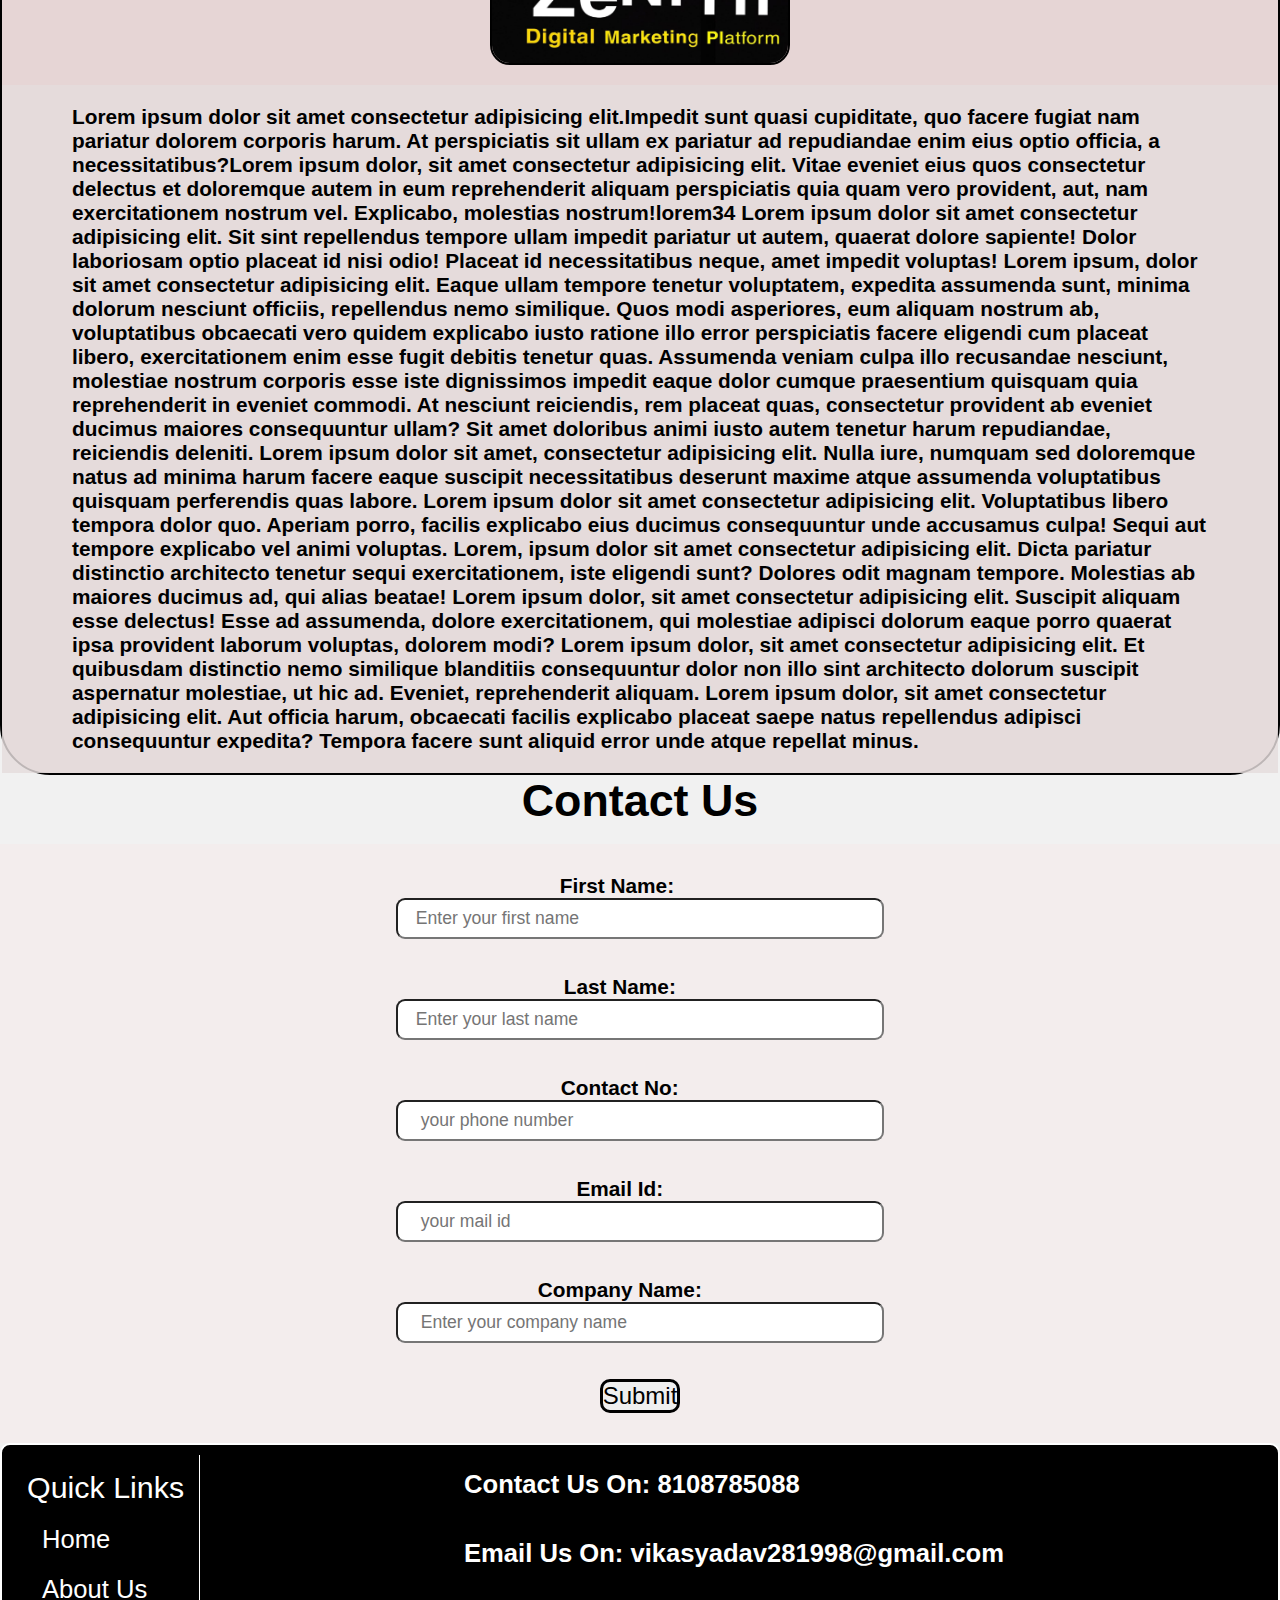
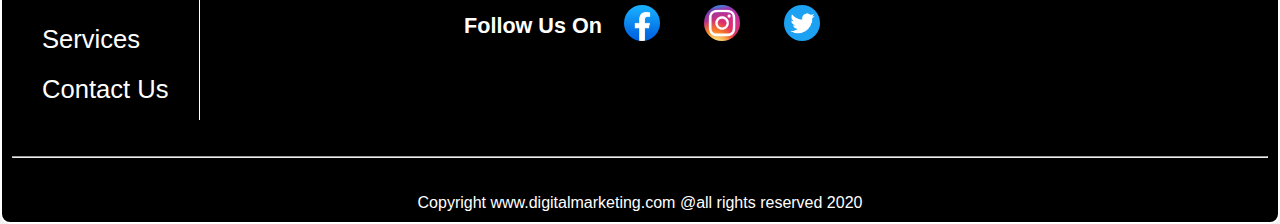
<file: seo.html>
<!DOCTYPE html>
<html lang="en">

<head>
  <title>Our Services || SEO</title>
  <meta charset="UTF-8">
  <meta name="viewport" content="width=device-width, initial-scale=1">
  <link rel="stylesheet" href="service.css">
  <link rel="stylesheet" href="style.css">
  <link rel="stylesheet" href="https://cdnjs.cloudflare.com/ajax/libs/font-awesome/4.7.0/css/font-awesome.min.css">
  <script src="https://ajax.googleapis.com/ajax/libs/jquery/3.5.1/jquery.min.js"></script>
</head>

<body>

  <body>
    <header>
      <img class="logo" src="images/logo2.jpg" alt="">
      <nav>
        <ul>
          <li class="special"><a href="index.html">Home</a> </li>
          <li><a href="#about">About Us</a> </li>
          <li><a href="services.html">Services</a> </li>
          <li><a href="#contact">Contact Us</a> </li>
        </ul>
      </nav>
      <div class="menu-toggle"><i class="fa fa-bars"></i></div>
    </header>

    <div id="section">
      <h1 style="font-size: 2.3rem; text-align: center; margin: 20px 0px; margin-top: 40px;"> Our Services</h1>
      <div class="box-making">
        <div class="box">
          <a href="services.html"><img src="images/media.jpg" alt="media"></a> <br><br>
          <h3><a href="services.html" style="text-decoration: none; color: black;">Social Media Marketing</a></h3><br>
          <a href="services.html" style="text-decoration: none; color: black;">
            <p>Lorem ipsum dolor sit amet consectetur adipisicing elit. Aliquam consequuntur alias cum aut maiores
              modi
              vero illum? Qui, at porro. Lorem ipsum dolor sit amet consectetur adipisicing elit. Accusantium,
              quasi. Lorem, ipsum dolor sit amet consectetur adipisicing elit. Eos eveniet natus dolore deleniti
              itaque, odit, repudiandae quasi aliquid unde, neque id aperiam vitae consequuntur fuga qui velit
              ipsam necessitatibus corporis.
            </p>
          </a>
        </div>
        <div class="box">
          <a href="seo.html"><img src="images/seo.jpg" alt="seo"></a> <br><br>
          <h3><a href="seo.html" style="text-decoration: none; color: black;">Search Engine Optimization</a></h3><br>
          <a href="seo.html" style="text-decoration: none; color: black;">
            <p>Lorem ipsum dolor sit amet consectetur adipisicing elit. Aliquam consequuntur alias cum aut maiores
              modi
              vero illum? Qui, at porro. Lorem ipsum dolor sit amet consectetur adipisicing elit. Accusantium,
              quasi. Lorem, ipsum dolor sit amet consectetur adipisicing elit. Eos eveniet natus dolore deleniti
              itaque, odit, repudiandae quasi aliquid unde, neque id aperiam vitae consequuntur fuga qui velit
              ipsam necessitatibus corporis.
            </p>
          </a>
        </div>

      </div>

    </div>

    <div class="box-making">
      <div class="box">
        <a href="paid.html"><img src="images/paid.jpg" alt="paid"></a> <br><br>
        <h3><a href="paid.html" style="text-decoration: none; color: black;">Paid Media</a></h3><br>
        <a href="paid.html" style="text-decoration: none; color: black;">
          <p>Lorem ipsum dolor sit amet consectetur adipisicing elit. Aliquam consequuntur alias cum aut maiores
            modi
            vero illum? Qui, at porro. Lorem ipsum dolor sit amet consectetur adipisicing elit. Accusantium,
            quasi. Lorem, ipsum dolor sit amet consectetur adipisicing elit. Eos eveniet natus dolore deleniti
            itaque, odit, repudiandae quasi aliquid unde, neque id aperiam vitae consequuntur fuga qui velit
            ipsam necessitatibus corporis.
          </p>
        </a>
      </div>
      <div class="box">
        <a href="web.html"><img src="images/web.png" alt="web"></a> <br><br>
        <h3><a href="web.html" style="text-decoration: none; color: black;">Web Development</a></h3><br>
        <a href="web.html" style="text-decoration: none; color: black;">
          <p>Lorem ipsum dolor sit amet consectetur adipisicing elit. Aliquam consequuntur alias cum aut maiores
            modi
            vero illum? Qui, at porro. Lorem ipsum dolor sit amet consectetur adipisicing elit. Accusantium,
            quasi. Lorem, ipsum dolor sit amet consectetur adipisicing elit. Eos eveniet natus dolore deleniti
            itaque, odit, repudiandae quasi aliquid unde, neque id aperiam vitae consequuntur fuga qui velit
            ipsam necessitatibus corporis.
          </p>
        </a>
      </div>

    </div>



    <div class="row">
      <div class="side">
        <h2 style="text-align: center; margin: 20px 0px; font-size: 35px; ">SEO</h2>
        <div class="fakeimg" style="height:420px; text-align: center; cursor: pointer;"><a
            href="https://searchengineland.com/guide/what-is-seo"
            style="text-decoration: none; color: black; font-size: 20px; "><img src="images/se04.jpg" alt=""><br> Read
            more about SEO <br> click on the image</a></div>
        <div class="fakeimg" style="height:420px; text-align: center; cursor: pointer;"><a
            href="https://ahrefs.com/blog/what-is-seo/"
            style="text-decoration: none; color: black; font-size: 20px;"><img src="images/seo6.png" alt=""><br> Want
            to know more about this? <br>click on the image</a></div>
      </div>


      <div class="main">
        <h2 style="padding: 0px 25px; font-size: 30px;">What is Search Engine Optimization?</h2><br><br>
        <h5 style="font-size: 18px; padding: 0px 25px; font-weight: 400;">To understand the true meaning of SEO, let's break that
          definition down and look at the parts:

          Quality of traffic. You can attract all the visitors in the world, but if they're coming to your site because
          Google tells them you're a resource for Apple computers when really you're a farmer selling apples, that is
          not quality traffic. Instead you want to attract visitors who are genuinely interested in products that you
          offer.
          Quantity of traffic. Once you have the right people clicking through from those search engine results pages
          (SERPs), more traffic is better.
          Organic results. Ads make up a significant portion of many SERPs. Organic traffic is any traffic that you
          don't have to pay for.

          You might think of a search engine as a website you visit to type (or speak) a question into a box and Google,
          Yahoo!, Bing, or whatever search engine you're using magically replies with a long list of links to webpages
          that could potentially answer your question.

          That's true. But have you ever stopped to consider what's behind those magical lists of links?

          Here's how it works: Google (or any search engine you're using) has a crawler that goes out and gathers
          information about all the content they can find on the Internet. The crawlers bring all those 1s and 0s back
          to the search engine to build an index. That index is then fed through an algorithm that tries to match all
          that data with your query.

          There are a lot of factors that go into a search engine's algorithm, and here's how a group of experts ranked
          their importance:
          That's all the SE (search engine) of SEO.

          The O part of SEO—optimization—is where the people who write all that content and put it on their sites are
          gussying that content and those sites up so search engines will be able to understand what they're seeing, and
          the users who arrive via search will like what they see.

          Optimization can take many forms. It's everything from making sure the title tags and meta descriptions are
          both informative and the right length to pointing internal links at pages you're proud of.</h5>

        <div class="fakeimg" style="height:375px; text-align: center; cursor:none;"><img src="images/seo5.jpg" alt="">
        </div>
        <p style="padding: 0px 25px; font-size: 30px;">How Search Engine Optimization Can Help You Meet Your Marketing
          Goals?</p><br>
        <p style="padding: 0px 25px; font-size: 18px;">Search Engine Optimization can help with a number of goals, such as:

          This section of our site is here to help you learn anything you want about SEO. If you're completely new to the topic, start at the very beginning and read the Beginner's Guide to SEO. If you need advice on a specific topic, dig in wherever suits you.

          Here's a general overview: <br><br>
          Once you're ready to start walking that SEO walk, it's time to apply those SEO techniques to a site, whether it's brand new or an old one you're improving.

          These pages will help you get started with everything from selecting an SEO-friendly domain name to best practices for internal links.

          Social Media Content Planning — As discussed previously, building a social media marketing plan is essential.
          Consider keyword research and competitive research to help brainstorm content ideas that will interest your
          target audience. What are other businesses in your industry doing to drive engagement on social media?
          Great Social Content — Consistent with other areas of online marketing, content reigns supreme when it comes
          to social media marketing. Make sure you post regularly and offer truly valuable information that your ideal
          customers will find helpful and interesting. The content that you share on your social networks can include
          social media images, videos, infographics, how-to guides <br><br>
          A Consistent Brand Image — Using social media for marketing enables your business to project your brand image
          across a variety of different social media platforms. While each platform has its own unique environment and
          voice, your business’s core identity, whether it's friendly, fun, or trustworthy, should stay consistent.
          Social Media for Content Promotion — Social media marketing is a perfect channel for sharing your best site
          and blog content with readers. Once you build a loyal following on social media, you'll be able to post all
          your new content and make sure your readers can find new stuff right away. Plus, great blog content will help
          you build more followers. It's a surprising way that content marketing and social media marketing benefit each
          other.
          Sharing Curated Links — While using social media for marketing is a great way to leverage your own unique,
          original content to gain followers, fans, and devotees, it’s also an opportunity to link to outside articles
          as well. If other sources provide great, valuable information you think your target audience will enjoy, don’t
          be shy about linking to them. Curating and linking to outside sources improves trust and reliability, and you
          may even get some links in return.
          Tracking Competitors — It’s always important to keep an eye on competitors—they can provide valuable data for
          keyword research and other social media marketing insight. If your competitors are using a certain social
          media marketing channel or technique that seems to be working for them, considering doing the same thing, but
          do it better!
          Twitter Analytics paid tweet data
          Measuring social media performance through Twitter Analytics

          Measuring Success with Analytics — You can’t determine the success of your social media marketing strategies
          without tracking data. Google Analytics can be used as a great social media marketing tool that will help you
          measure your most triumphant social media marketing techniques, as well as determine which strategies are
          better off abandoned. Attach tracking tags to your social media marketing campaigns so that you can properly
          monitor them. And be sure to use the analytics within each social platform for even more insight into which of
          your social content is performing best with your audience.
          Social Media Crisis Management — Things don't always go swimmingly for brands on social media. It's best to
          have a playbook in place so your employees know how to handle a snafu. Check out our guide to social media
          crisis management to see examples of the worst social media disasters, plus tips on how they should have been
          handled.</p>
        <br>

      </div>
    </div>


    <div id="about">
      <h1 class="heading">About Us</h1>
      <img src="images/logo2.jpg" alt="">
      <p> Lorem ipsum dolor sit amet consectetur adipisicing elit.Impedit sunt quasi cupiditate, quo facere
        fugiat nam pariatur dolorem corporis harum. At perspiciatis sit ullam ex pariatur ad repudiandae
        enim eius optio officia, a necessitatibus?Lorem ipsum dolor, sit amet consectetur adipisicing elit.
        Vitae eveniet eius quos consectetur delectus et doloremque autem in eum reprehenderit aliquam
        perspiciatis quia quam vero provident, aut, nam exercitationem nostrum vel. Explicabo, molestias
        nostrum!lorem34 Lorem ipsum dolor sit amet consectetur adipisicing elit. Sit sint repellendus
        tempore ullam impedit pariatur ut autem, quaerat dolore sapiente! Dolor laboriosam optio placeat id
        nisi odio! Placeat id necessitatibus neque, amet impedit voluptas! Lorem ipsum, dolor sit amet consectetur
        adipisicing elit. Eaque ullam tempore tenetur voluptatem, expedita assumenda sunt, minima dolorum nesciunt
        officiis, repellendus nemo similique. Quos modi asperiores, eum aliquam nostrum ab, voluptatibus obcaecati
        vero quidem explicabo iusto ratione illo error perspiciatis facere eligendi cum placeat libero,
        exercitationem enim esse fugit debitis tenetur quas. Assumenda veniam culpa illo recusandae nesciunt,
        molestiae nostrum corporis esse iste dignissimos impedit eaque dolor cumque praesentium quisquam quia
        reprehenderit in eveniet commodi. At nesciunt reiciendis, rem placeat quas, consectetur provident ab eveniet
        ducimus maiores consequuntur ullam? Sit amet doloribus animi iusto autem tenetur harum repudiandae,
        reiciendis deleniti. Lorem ipsum dolor sit amet, consectetur adipisicing elit. Nulla iure, numquam sed
        doloremque natus ad minima harum facere eaque suscipit necessitatibus deserunt maxime atque assumenda
        voluptatibus quisquam perferendis quas labore. Lorem ipsum dolor sit amet consectetur adipisicing elit.
        Voluptatibus libero tempora dolor quo. <span class="remove"> Aperiam porro, facilis explicabo eius ducimus consequuntur unde
        accusamus culpa! Sequi aut tempore explicabo vel animi voluptas. Lorem, ipsum dolor sit amet consectetur
        adipisicing elit. Dicta pariatur distinctio architecto tenetur sequi exercitationem, iste eligendi sunt?
        Dolores odit magnam tempore. Molestias ab maiores ducimus ad, qui alias beatae! Lorem ipsum dolor, sit amet
        consectetur adipisicing elit. Suscipit aliquam esse delectus! Esse ad assumenda, dolore exercitationem, qui
        molestiae adipisci dolorum eaque porro quaerat ipsa provident laborum voluptas, dolorem modi? Lorem ipsum
        dolor, sit amet consectetur adipisicing elit. Et quibusdam distinctio nemo similique blanditiis consequuntur
        dolor non illo sint architecto dolorum suscipit aspernatur molestiae, ut hic ad. Eveniet, reprehenderit
        aliquam. Lorem ipsum dolor, sit amet consectetur adipisicing elit. Aut officia harum, obcaecati facilis
        explicabo placeat saepe natus repellendus adipisci consequuntur expedita? Tempora facere sunt aliquid error
        unde atque repellat minus.</span>
      </p>
    </div>

    <div id="contact">
      <h2 class="contact-heading">Contact Us</h2><br>
        <div id="contact-box">
        <form id="myForm"><b style="font-size: 1.3rem;">First Name:         </b>
          <input id="name" type="text" name="first" placeholder="  Enter your first name"><br><br><br><b
            style="font-size: 1.3rem;">Last Name:       </b>
          <input id="last" type="text" name="last" placeholder="  Enter your last name"><br><br><br><b
            style="font-size: 1.3rem;">Contact No:       </b>
          <input id="phone" type="number" name="contact" placeholder="   your phone number"><br><br><br><b
            style="font-size: 1.3rem;">Email Id:       </b>
          <input id="email" type="email" name="email" placeholder="   your mail id"><br><br><br><b
            style="font-size: 1.3rem;">Company Name:       </b>
          <input id="company" type="text" name="company" placeholder="   Enter your company name"><br><br><br>
          <button type="button" class="btn" id="call">Submit</button>
        </form>
      </div>
    </div>
    <div id="thank">Thank you for contacting us, we will get back to you shortly <br><br></div>



    <footer>
      <div class="ending">
        <div class="end">
          <ul>
            <li>Quick Links</li>
            <li><a href="index.html">Home</a></li>
            <li><a href="#about">About Us</a></li>
            <li><a href="services.html">Services</a></li>
            <li><a href="#contact">Contact Us</a></li>
          </ul>
        </div>
        <div class="straight">
          <h3 style="margin-top: 0px;"><a href="tel:8108785088">Contact Us On: 8108785088</a></h3>
          <h3><a href="https://mail.google.com/mail/u/0/#inbox?compose=new">Email Us On: vikasyadav281998@gmail.com</a></h3>
          <div class="media">
            <h2>Follow Us On </h2><a href="https://www.facebook.com/"><img src="images/facebook.jpg" alt="facebook" /></a><a href="https://www.instagram.com/hogger.tales/?hl=en"><img src="images/instagram.jpg" alt="instagram" /></a><a href="https://twitter.com/home?lang=en"><img src="images/twitter.png" alt="twitter" /></a>
          </div>
        </div>
      </div><br /><br />
      <hr /><br /><br />
      <p> Copyright www.digitalmarketing.com @all rights reserved 2020</p>
    </footer>


    <script type="text/javascript">
      $(document).ready(function () {
        $('.menu-toggle').click(function () {
          $('nav').toggleClass('active')
        });
      });
      function getting() {
        var name = document.getElementById("name").value;
        var last = document.getElementById("last").value;
        var phone = document.getElementById("phone").value;
        var email = document.getElementById("email").value;
        var company = document.getElementById("company").value;
        if (name === "" || phone == 0 || last === "" || email === "" || company === "") {
          alert("Please enter all the values properly");
        }
        else {
          document.getElementById("thank").style.display = "block";
          alert("Thank you for contacting Us, we will get back to you shortly");
          document.getElementById("myForm").reset();
        }
      }
      document.getElementById("call").onclick = function () {
        getting();
      };
    </script>

  </body>

</html>
</file>
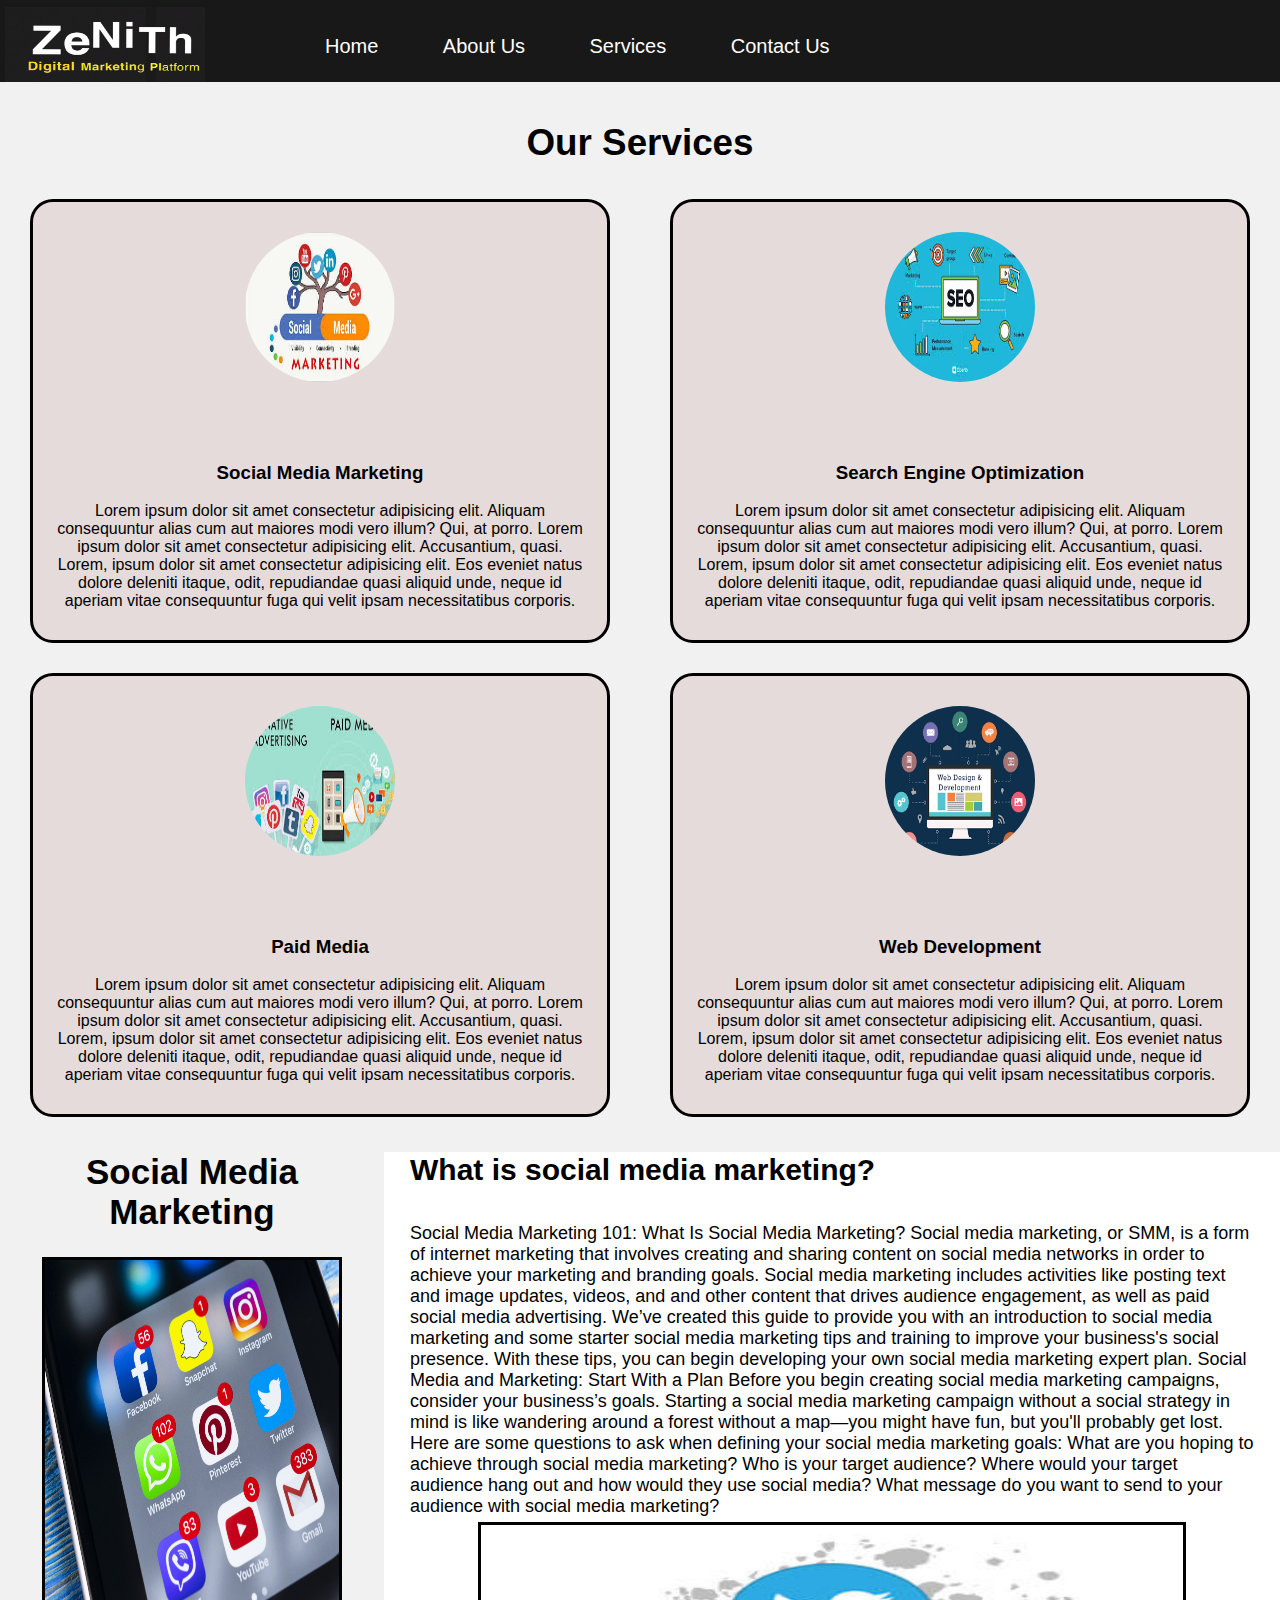
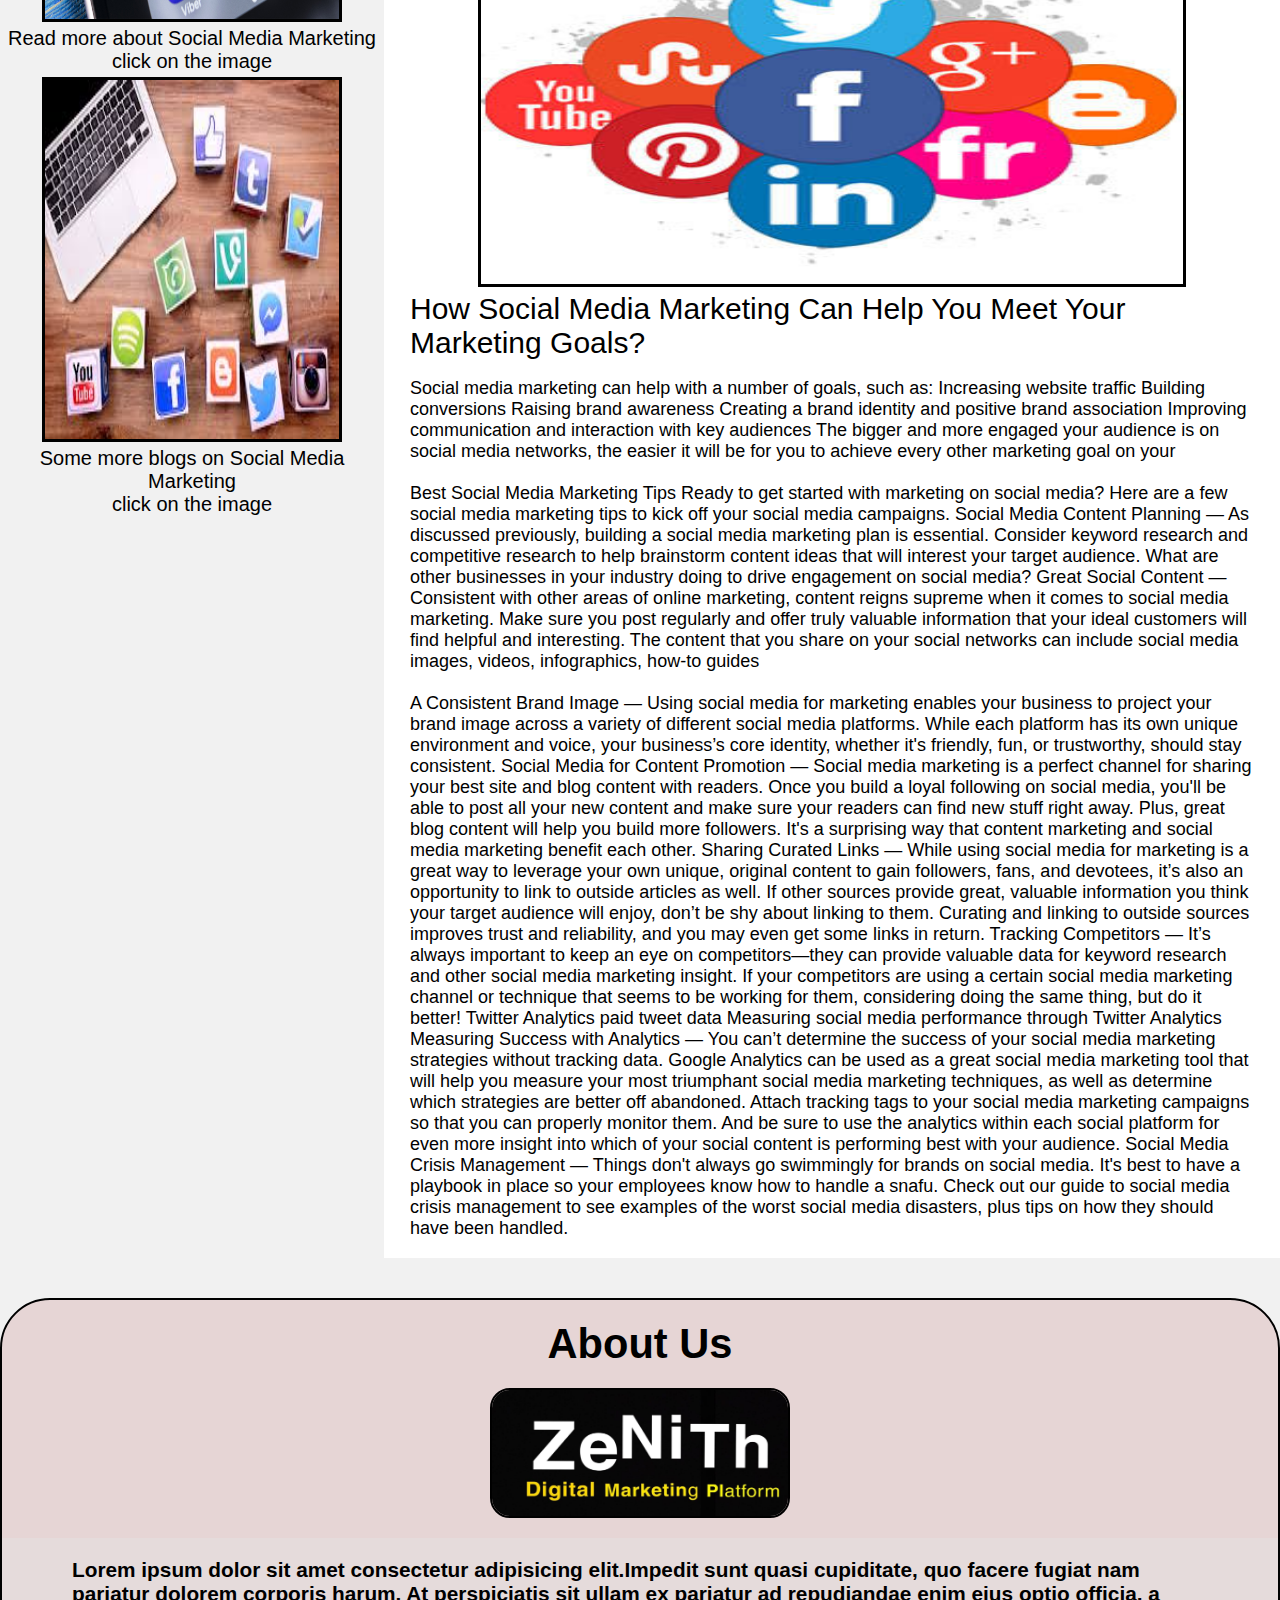
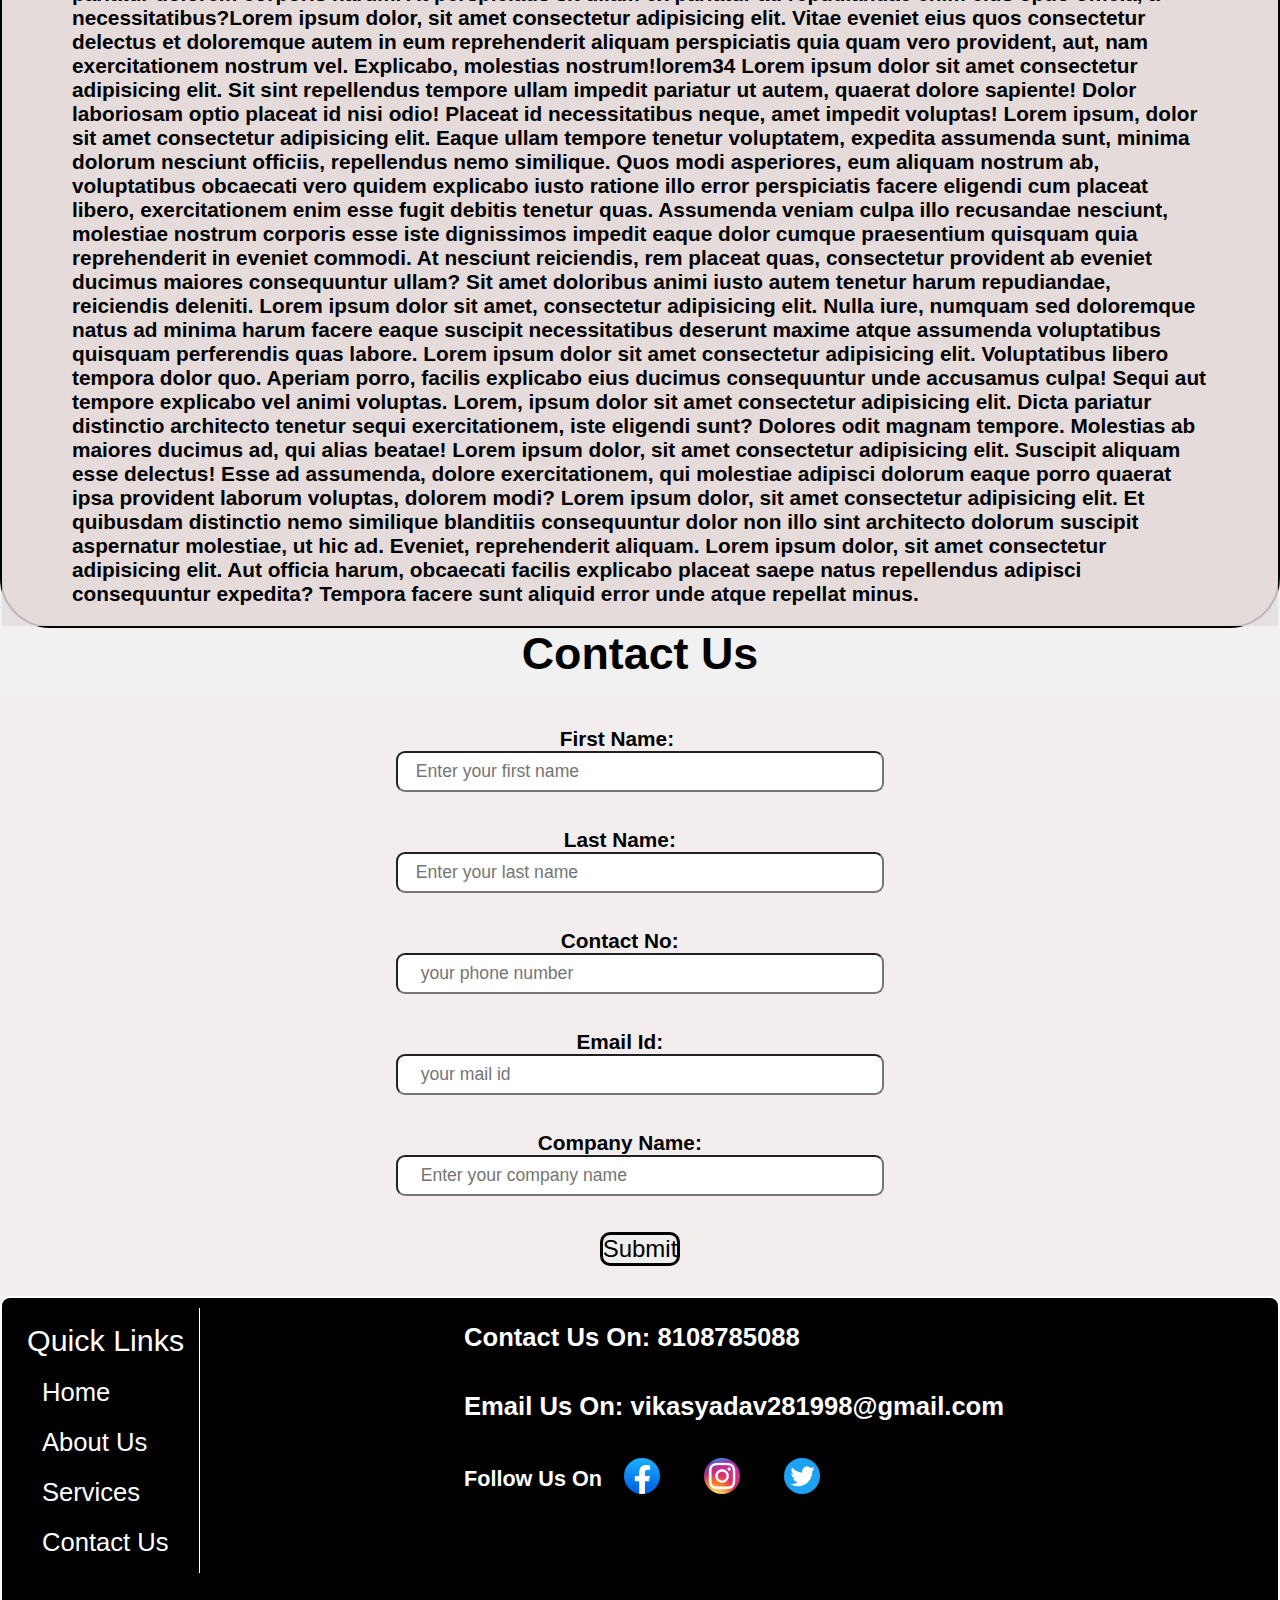
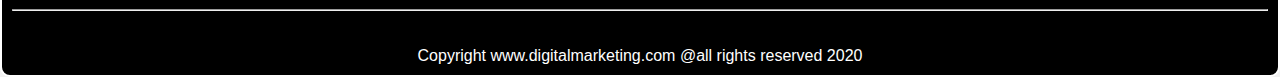
<file: services.html>
<!DOCTYPE html>
<html lang="en">

<head>
  <title>Digital Marketing || Our Services</title>
  <meta charset="UTF-8">
  <meta name="viewport" content="width=device-width, initial-scale=1">
  <link rel="stylesheet" href="service.css">
  <link rel="stylesheet" href="style.css">
  <link rel="stylesheet" href="https://cdnjs.cloudflare.com/ajax/libs/font-awesome/4.7.0/css/font-awesome.min.css">
  <script src="https://ajax.googleapis.com/ajax/libs/jquery/3.5.1/jquery.min.js"></script>
</head>

<body>

  <body>
    <header>
      <img class="logo" src="images/logo2.jpg" alt="">
      <nav>
        <ul>
          <li class="special"><a href="index.html">Home</a> </li>
          <li><a href="#about">About Us</a> </li>
          <li><a href="services.html">Services</a> </li>
          <li><a href="#contact">Contact Us</a> </li>
        </ul>
      </nav>
      <div class="menu-toggle"><i class="fa fa-bars"></i></div>
    </header>

    <div id="section" >
      <h1 style="font-size: 2.3rem; text-align: center; margin: 20px 0px; margin-top: 40px;"> Our Services</h1>
      <div class="box-making">
        <div class="box">
         <a href="services.html"><img src="images/media.jpg" alt="media"></a> <br><br>
          <h3 ><a href="services.html" style="text-decoration: none; color: black;">Social Media Marketing</a></h3><br>
          <a href="services.html" style="text-decoration: none; color: black;"><p>Lorem ipsum dolor sit amet consectetur adipisicing elit. Aliquam consequuntur alias cum aut maiores
            modi
            vero illum? Qui, at porro. Lorem ipsum dolor sit amet consectetur adipisicing elit. Accusantium,
            quasi. Lorem, ipsum dolor sit amet consectetur adipisicing elit. Eos eveniet natus dolore deleniti
            itaque, odit, repudiandae quasi aliquid unde, neque id aperiam vitae consequuntur fuga qui velit
            ipsam necessitatibus corporis.
          </p></a>
        </div>
        <div class="box">
          <a href="seo.html"><img src="images/seo.jpg" alt="seo"></a> <br><br>
           <h3 ><a href="seo.html" style="text-decoration: none; color: black;">Search Engine Optimization</a></h3><br>
           <a href="seo.html" style="text-decoration: none; color: black;"><p>Lorem ipsum dolor sit amet consectetur adipisicing elit. Aliquam consequuntur alias cum aut maiores
             modi
             vero illum? Qui, at porro. Lorem ipsum dolor sit amet consectetur adipisicing elit. Accusantium,
             quasi. Lorem, ipsum dolor sit amet consectetur adipisicing elit. Eos eveniet natus dolore deleniti
             itaque, odit, repudiandae quasi aliquid unde, neque id aperiam vitae consequuntur fuga qui velit
             ipsam necessitatibus corporis.
           </p></a>
         </div>
        
      </div>

    </div>

    <div class="box-making">
      <div class="box">
        <a href="paid.html"><img src="images/paid.jpg" alt="paid"></a> <br><br>
         <h3 ><a href="paid.html" style="text-decoration: none; color: black;">Paid Media</a></h3><br>
         <a href="paid.html" style="text-decoration: none; color: black;"><p>Lorem ipsum dolor sit amet consectetur adipisicing elit. Aliquam consequuntur alias cum aut maiores
           modi
           vero illum? Qui, at porro. Lorem ipsum dolor sit amet consectetur adipisicing elit. Accusantium,
           quasi. Lorem, ipsum dolor sit amet consectetur adipisicing elit. Eos eveniet natus dolore deleniti
           itaque, odit, repudiandae quasi aliquid unde, neque id aperiam vitae consequuntur fuga qui velit
           ipsam necessitatibus corporis.
         </p></a>
       </div>
       <div class="box">
        <a href="web.html"><img src="images/web.png" alt="web"></a> <br><br>
         <h3 ><a href="web.html" style="text-decoration: none; color: black;">Web Development</a></h3><br>
         <a href="web.html" style="text-decoration: none; color: black;"><p>Lorem ipsum dolor sit amet consectetur adipisicing elit. Aliquam consequuntur alias cum aut maiores
           modi
           vero illum? Qui, at porro. Lorem ipsum dolor sit amet consectetur adipisicing elit. Accusantium,
           quasi. Lorem, ipsum dolor sit amet consectetur adipisicing elit. Eos eveniet natus dolore deleniti
           itaque, odit, repudiandae quasi aliquid unde, neque id aperiam vitae consequuntur fuga qui velit
           ipsam necessitatibus corporis.
         </p></a>
       </div>
     
    </div>



    <div class="row">
      <div class="side">
        <h2 style="text-align: center; margin: 20px 0px; font-size: 35px; ">Social Media Marketing</h2>
        <div class="fakeimg" style="height:420px; text-align: center;"><a href="https://searchengineland.com/guide/what-is-social-media-marketing" style="text-decoration: none; color: black; font-size: 20px; "><img src="images/social2.jpg" alt=""><br> Read more about Social Media Marketing <br> click on the image</a></div>
        <div class="fakeimg" style="height:420px; text-align: center;"><a href="https://sproutsocial.com/insights/social-media-marketing-strategy/" style="text-decoration: none; color: black; font-size: 20px; "><img src="images/media1.jpg" alt=""><br> Some more blogs on Social Media Marketing <br> click on the image</a></div>
        
        
      </div>


      <div class="main">
        <h2 style="padding: 0px 25px; font-size: 30px;">What is social media marketing?</h2><br><br>
        <h5 style="font-size: 18px; padding: 0px 25px; font-weight: 400;">Social Media Marketing 101: What Is Social Media Marketing?
          Social media marketing, or SMM, is a form of internet marketing that involves creating and sharing content on
          social media networks in order to achieve your marketing and branding goals. Social media marketing includes
          activities like posting text and image updates, videos, and and other content that drives audience engagement,
          as well as paid social media advertising.

          We’ve created this guide to provide you with an introduction to social media marketing and some starter social
          media marketing tips and training to improve your business's social presence.

          With these tips, you can begin developing your own social media marketing expert plan.

          Social Media and Marketing: Start With a Plan
          Before you begin creating social media marketing campaigns, consider your business’s goals. Starting a social
          media marketing campaign without a social strategy in mind is like wandering around a forest without a map—you
          might have fun, but you'll probably get lost.

          Here are some questions to ask when defining your social media marketing goals:

          What are you hoping to achieve through social media marketing?
          Who is your target audience?
          Where would your target audience hang out and how would they use social media?
          What message do you want to send to your audience with social media marketing?</h5>

        <div class="fakeimg" style="height:375px; text-align: center; cursor: none;"><img src="images/marketing.jpg" alt=""></div>
        <p style="padding: 0px 25px; font-size: 30px;">How Social Media Marketing Can Help You Meet Your Marketing Goals?</p><br>
        <p style="padding: 0px 25px; font-size: 18px;">Social media marketing can help with a number of goals, such as:

          Increasing website traffic
          Building conversions
          Raising brand awareness
          Creating a brand identity and positive brand association
          Improving communication and interaction with key audiences
          The bigger and more engaged your audience is on social media networks, the easier it will be for you to
          achieve every other marketing goal on your <br><br>
          Best Social Media Marketing Tips
          Ready to get started with marketing on social media? Here are a few social media marketing tips to kick off
          your social media campaigns.

          Social Media Content Planning — As discussed previously, building a social media marketing plan is essential.
          Consider keyword research and competitive research to help brainstorm content ideas that will interest your
          target audience. What are other businesses in your industry doing to drive engagement on social media?
          Great Social Content — Consistent with other areas of online marketing, content reigns supreme when it comes
          to social media marketing. Make sure you post regularly and offer truly valuable information that your ideal
          customers will find helpful and interesting. The content that you share on your social networks can include
          social media images, videos, infographics, how-to guides <br><br>
          A Consistent Brand Image — Using social media for marketing enables your business to project your brand image
          across a variety of different social media platforms. While each platform has its own unique environment and
          voice, your business’s core identity, whether it's friendly, fun, or trustworthy, should stay consistent.
          Social Media for Content Promotion — Social media marketing is a perfect channel for sharing your best site
          and blog content with readers. Once you build a loyal following on social media, you'll be able to post all
          your new content and make sure your readers can find new stuff right away. Plus, great blog content will help
          you build more followers. It's a surprising way that content marketing and social media marketing benefit each
          other.
          Sharing Curated Links — While using social media for marketing is a great way to leverage your own unique,
          original content to gain followers, fans, and devotees, it’s also an opportunity to link to outside articles
          as well. If other sources provide great, valuable information you think your target audience will enjoy, don’t
          be shy about linking to them. Curating and linking to outside sources improves trust and reliability, and you
          may even get some links in return.
          Tracking Competitors — It’s always important to keep an eye on competitors—they can provide valuable data for
          keyword research and other social media marketing insight. If your competitors are using a certain social
          media marketing channel or technique that seems to be working for them, considering doing the same thing, but
          do it better!
          Twitter Analytics paid tweet data
          Measuring social media performance through Twitter Analytics

          Measuring Success with Analytics — You can’t determine the success of your social media marketing strategies
          without tracking data. Google Analytics can be used as a great social media marketing tool that will help you
          measure your most triumphant social media marketing techniques, as well as determine which strategies are
          better off abandoned. Attach tracking tags to your social media marketing campaigns so that you can properly
          monitor them. And be sure to use the analytics within each social platform for even more insight into which of
          your social content is performing best with your audience.
          Social Media Crisis Management — Things don't always go swimmingly for brands on social media. It's best to
          have a playbook in place so your employees know how to handle a snafu. Check out our guide to social media
          crisis management to see examples of the worst social media disasters, plus tips on how they should have been
          handled.</p>
        <br>

      </div>
    </div>

    <div id="about">
      <h1 class="heading">About Us</h1>
      <img src="images/logo2.jpg" alt="">
      <p> Lorem ipsum dolor sit amet consectetur adipisicing elit.Impedit sunt quasi cupiditate, quo facere
        fugiat nam pariatur dolorem corporis harum. At perspiciatis sit ullam ex pariatur ad repudiandae
        enim eius optio officia, a necessitatibus?Lorem ipsum dolor, sit amet consectetur adipisicing elit.
        Vitae eveniet eius quos consectetur delectus et doloremque autem in eum reprehenderit aliquam
        perspiciatis quia quam vero provident, aut, nam exercitationem nostrum vel. Explicabo, molestias
        nostrum!lorem34 Lorem ipsum dolor sit amet consectetur adipisicing elit. Sit sint repellendus
        tempore ullam impedit pariatur ut autem, quaerat dolore sapiente! Dolor laboriosam optio placeat id
        nisi odio! Placeat id necessitatibus neque, amet impedit voluptas! Lorem ipsum, dolor sit amet consectetur
        adipisicing elit. Eaque ullam tempore tenetur voluptatem, expedita assumenda sunt, minima dolorum nesciunt
        officiis, repellendus nemo similique. Quos modi asperiores, eum aliquam nostrum ab, voluptatibus obcaecati
        vero quidem explicabo iusto ratione illo error perspiciatis facere eligendi cum placeat libero,
        exercitationem enim esse fugit debitis tenetur quas. Assumenda veniam culpa illo recusandae nesciunt,
        molestiae nostrum corporis esse iste dignissimos impedit eaque dolor cumque praesentium quisquam quia
        reprehenderit in eveniet commodi. At nesciunt reiciendis, rem placeat quas, consectetur provident ab eveniet
        ducimus maiores consequuntur ullam? Sit amet doloribus animi iusto autem tenetur harum repudiandae,
        reiciendis deleniti. Lorem ipsum dolor sit amet, consectetur adipisicing elit. Nulla iure, numquam sed
        doloremque natus ad minima harum facere eaque suscipit necessitatibus deserunt maxime atque assumenda
        voluptatibus quisquam perferendis quas labore. Lorem ipsum dolor sit amet consectetur adipisicing elit.
        Voluptatibus libero tempora dolor quo. <span class="remove"> Aperiam porro, facilis explicabo eius ducimus consequuntur unde
        accusamus culpa! Sequi aut tempore explicabo vel animi voluptas. Lorem, ipsum dolor sit amet consectetur
        adipisicing elit. Dicta pariatur distinctio architecto tenetur sequi exercitationem, iste eligendi sunt?
        Dolores odit magnam tempore. Molestias ab maiores ducimus ad, qui alias beatae! Lorem ipsum dolor, sit amet
        consectetur adipisicing elit. Suscipit aliquam esse delectus! Esse ad assumenda, dolore exercitationem, qui
        molestiae adipisci dolorum eaque porro quaerat ipsa provident laborum voluptas, dolorem modi? Lorem ipsum
        dolor, sit amet consectetur adipisicing elit. Et quibusdam distinctio nemo similique blanditiis consequuntur
        dolor non illo sint architecto dolorum suscipit aspernatur molestiae, ut hic ad. Eveniet, reprehenderit
        aliquam. Lorem ipsum dolor, sit amet consectetur adipisicing elit. Aut officia harum, obcaecati facilis
        explicabo placeat saepe natus repellendus adipisci consequuntur expedita? Tempora facere sunt aliquid error
        unde atque repellat minus.</span>
      </p>
    </div>

    <div id="contact">
      <h2 class="contact-heading">Contact Us</h2><br>
        <div id="contact-box">
        <form id="myForm"><b style="font-size: 1.3rem;">First Name:         </b>
          <input id="name" type="text" name="first" placeholder="  Enter your first name"><br><br><br><b
            style="font-size: 1.3rem;">Last Name:       </b>
          <input id="last" type="text" name="last" placeholder="  Enter your last name"><br><br><br><b
            style="font-size: 1.3rem;">Contact No:       </b>
          <input id="phone" type="number" name="contact" placeholder="   your phone number"><br><br><br><b
            style="font-size: 1.3rem;">Email Id:       </b>
          <input id="email" type="email" name="email" placeholder="   your mail id"><br><br><br><b
            style="font-size: 1.3rem;">Company Name:       </b>
          <input id="company" type="text" name="company" placeholder="   Enter your company name"><br><br><br>
          <button type="button" class="btn" id="call">Submit</button>
        </form>
      </div>
    </div>
    <div id="thank">Thank you for contacting us, we will get back to you shortly <br><br></div>
  


    <footer>
      <div class="ending">
        <div class="end">
          <ul>
            <li>Quick Links</li>
            <li><a href="index.html">Home</a></li>
            <li><a href="#about">About Us</a></li>
            <li><a href="services.html">Services</a></li>
            <li><a href="#contact">Contact Us</a></li>
          </ul>
        </div>
        <div class="straight">
          <h3 style="margin-top: 0px;"><a href="tel:8108785088">Contact Us On: 8108785088</a></h3>
          <h3><a href="https://mail.google.com/mail/u/0/#inbox?compose=new">Email Us On: vikasyadav281998@gmail.com</a></h3>
          <div class="media">
            <h2>Follow Us On </h2><a href="https://www.facebook.com/"><img src="images/facebook.jpg" alt="facebook" /></a><a href="https://www.instagram.com/"><img src="images/instagram.jpg" alt="instagram" /></a><a href="https://twitter.com/"><img src="images/twitter.png" alt="twitter" /></a>
          </div>
        </div>
      </div><br /><br />
      <hr /><br /><br />
      <p> Copyright www.digitalmarketing.com @all rights reserved 2020</p>
    </footer>


    <script type="text/javascript">
      $(document).ready(function () {
        $('.menu-toggle').click(function () {
          $('nav').toggleClass('active')
        });
      });
      function getting() {
        var name = document.getElementById("name").value;
        var last = document.getElementById("last").value;
        var phone = document.getElementById("phone").value;
        var email = document.getElementById("email").value;
        var company = document.getElementById("company").value;
        if (name === "" || phone == 0 || last === "" || email === "" || company === "") {
          alert("Please enter all the values properly");
        }
        else {
          document.getElementById("thank").style.display = "block";
          alert("Thank you for contacting Us, we will get back to you shortly");
          document.getElementById("myForm").reset();
        }
      }
      document.getElementById("call").onclick = function () {
        getting();
      };
    </script>

  </body>

</html>
</file>
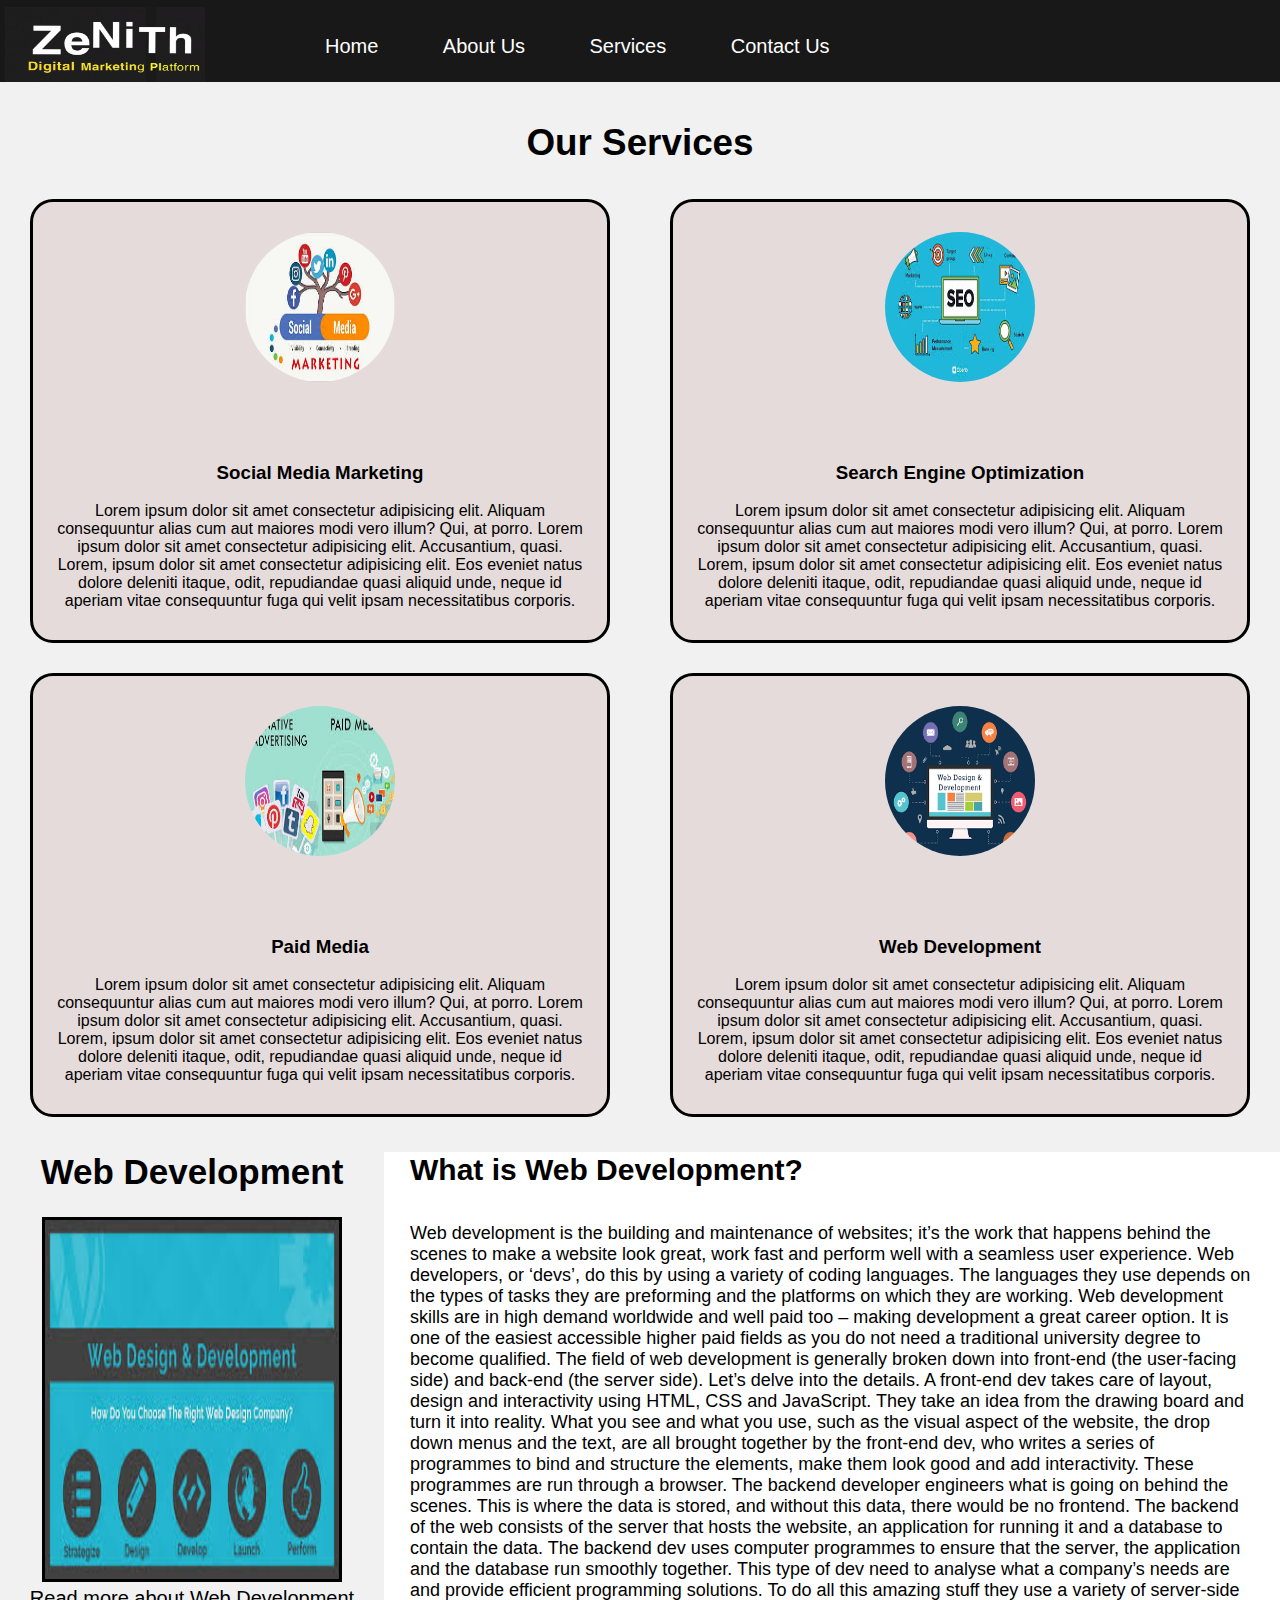
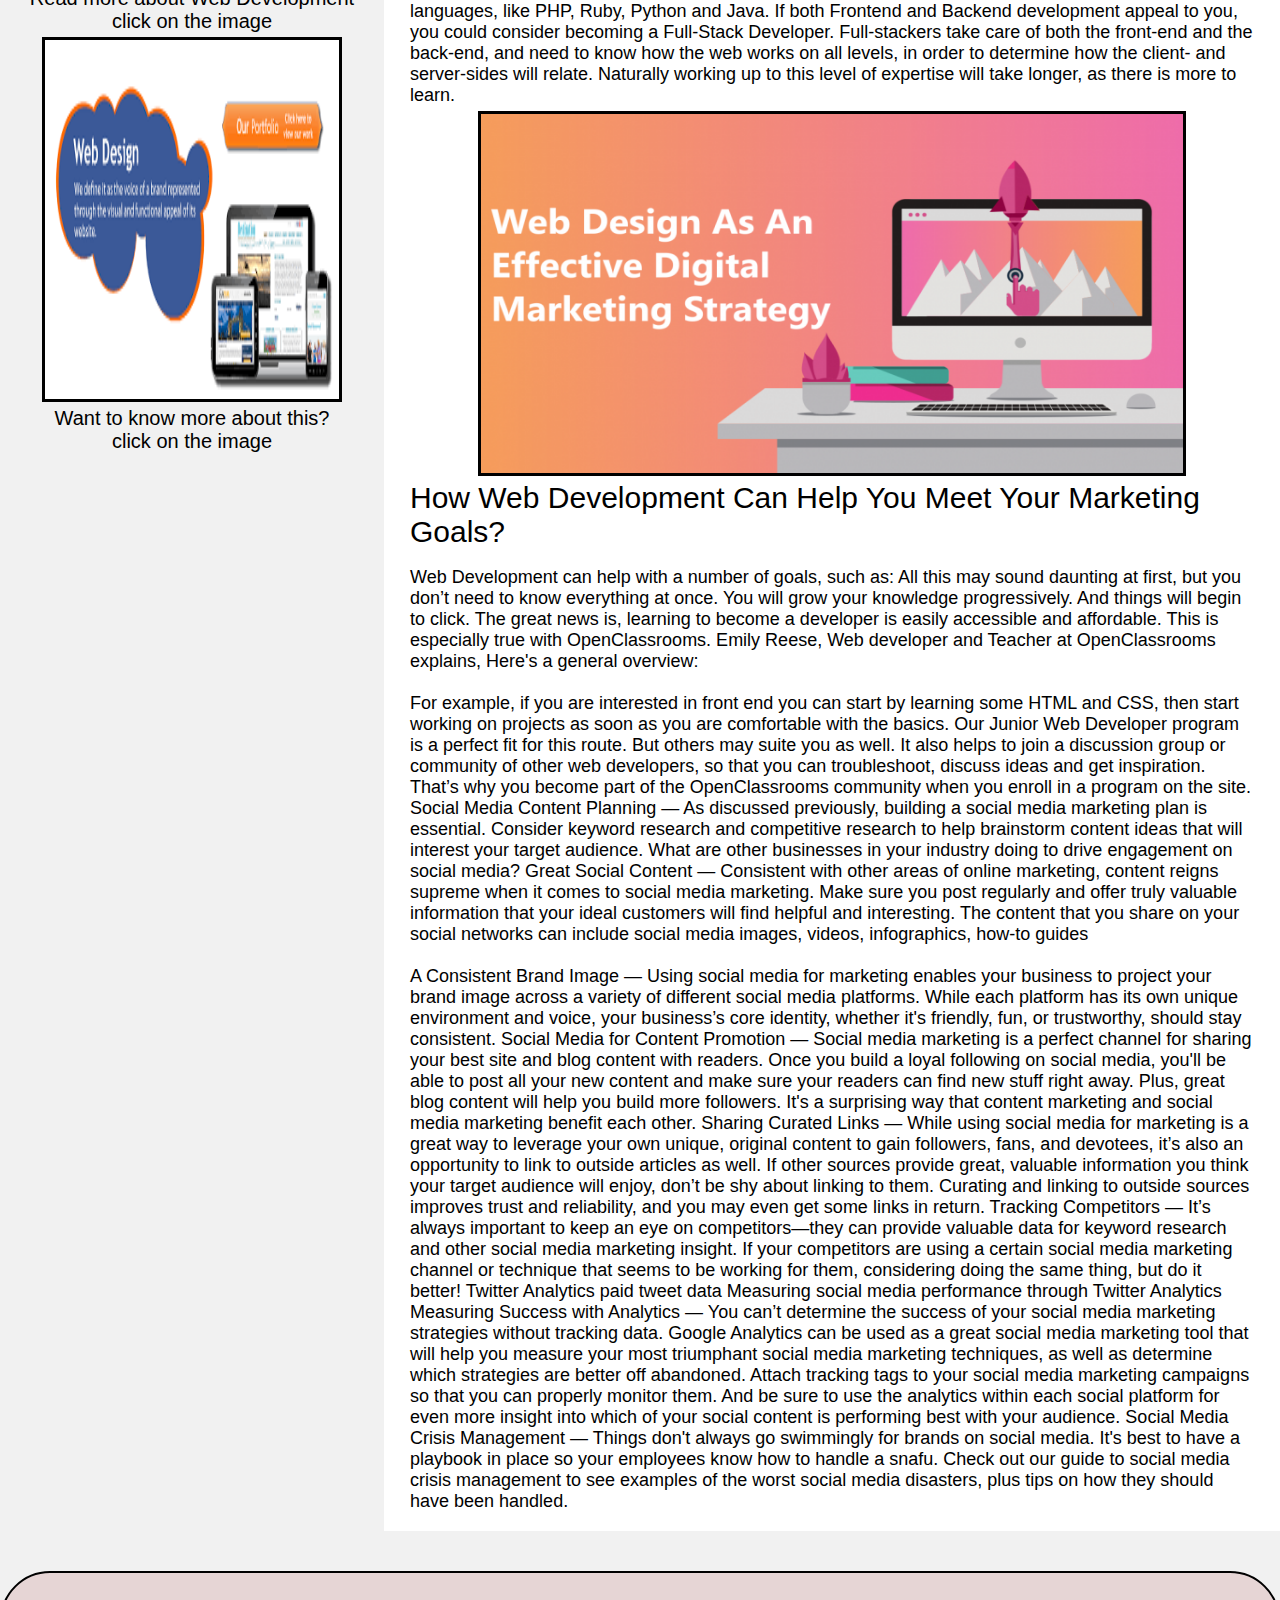
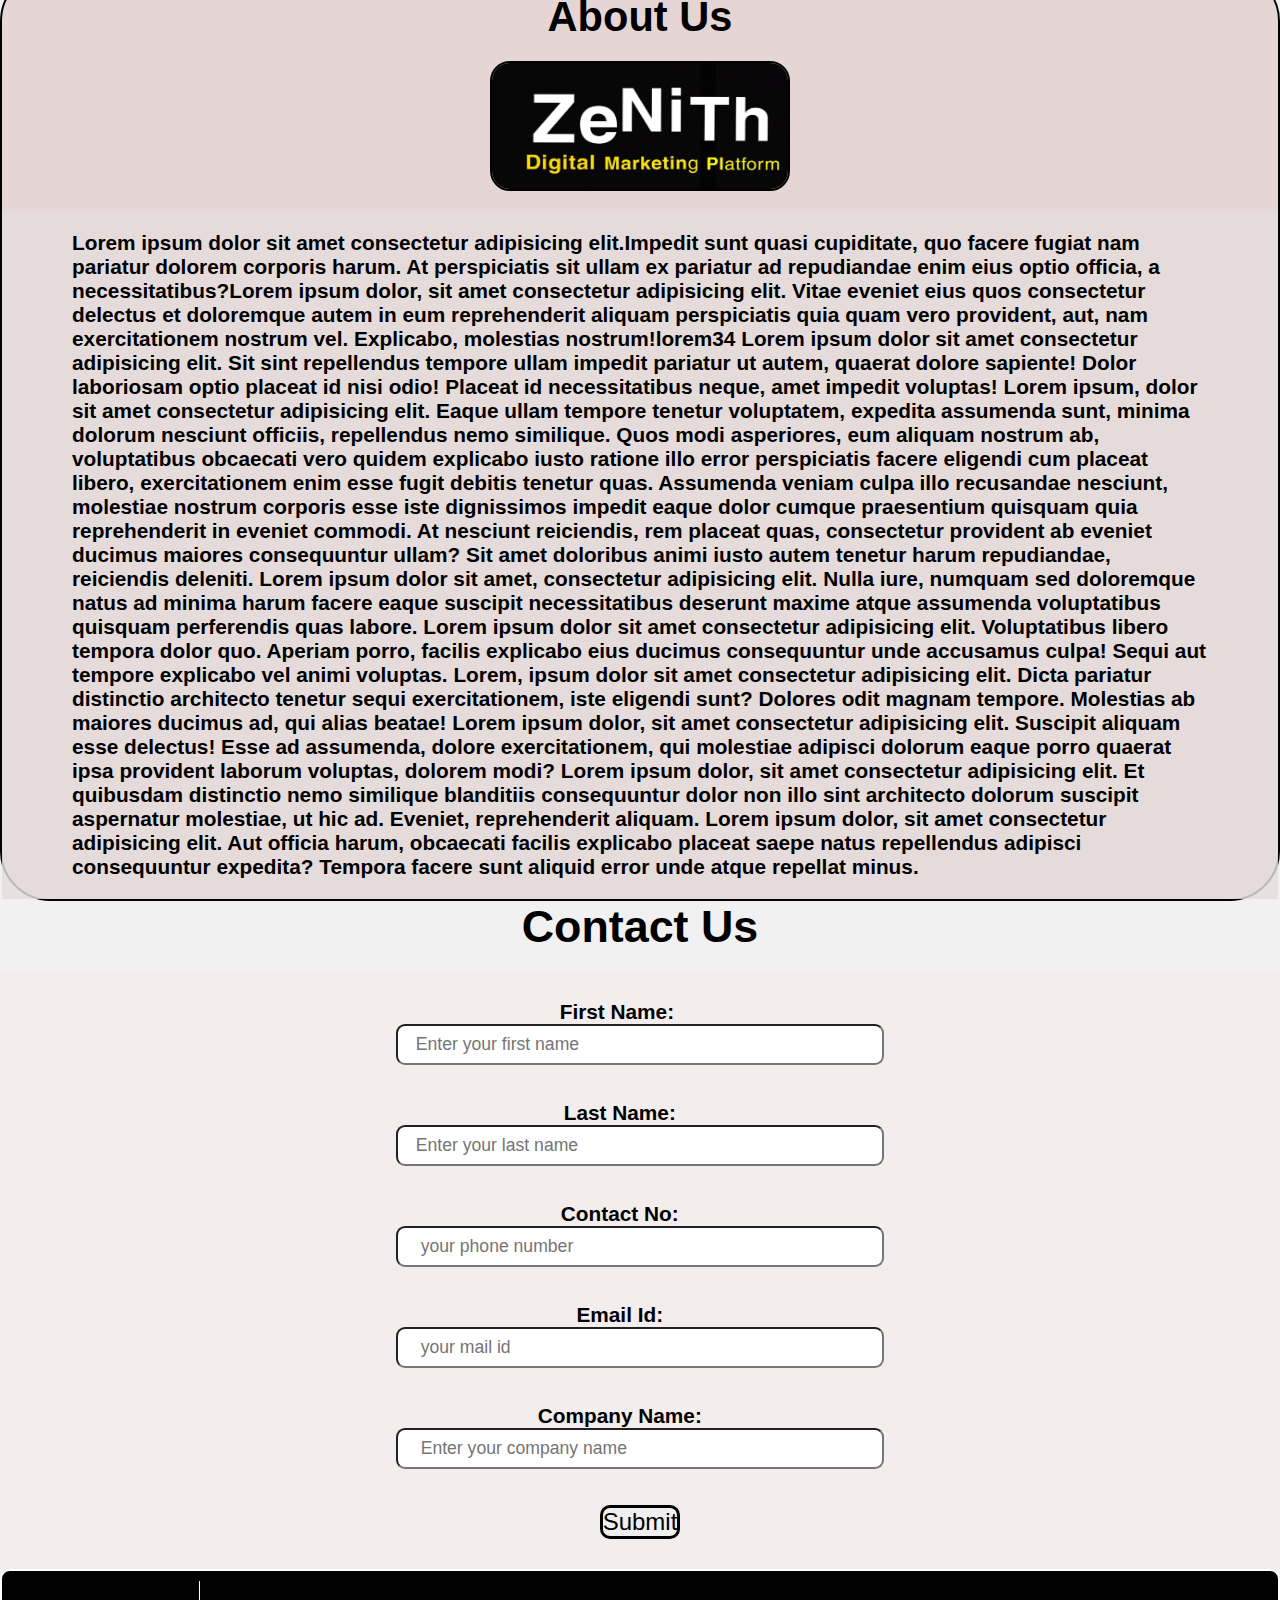
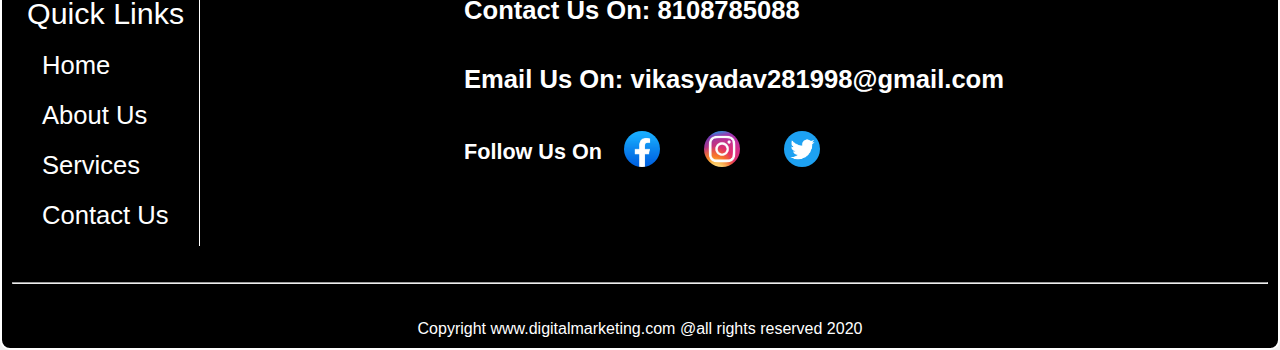
<file: web.html>
<!DOCTYPE html>
<html lang="en">

<head>
  <title>Our Services || Web Development</title>
  <meta charset="UTF-8">
  <meta name="viewport" content="width=device-width, initial-scale=1">
  <link rel="stylesheet" href="service.css">
  <link rel="stylesheet" href="style.css">
  <link rel="stylesheet" href="https://cdnjs.cloudflare.com/ajax/libs/font-awesome/4.7.0/css/font-awesome.min.css">
  <script src="https://ajax.googleapis.com/ajax/libs/jquery/3.5.1/jquery.min.js"></script>
</head>

<body>

  <body>
    <header>
      <img class="logo" src="images/logo2.jpg" alt="">
      <nav>
        <ul>
          <li class="special"><a href="index.html">Home</a> </li>
          <li><a href="#about">About Us</a> </li>
          <li><a href="services.html">Services</a> </li>
          <li><a href="#contact">Contact Us</a> </li>
        </ul>
      </nav>
      <div class="menu-toggle"><i class="fa fa-bars"></i></div>
    </header>

    <div id="section">
      <h1 style="font-size: 2.3rem; text-align: center; margin: 20px 0px; margin-top: 40px;"> Our Services</h1>
      <div class="box-making">
        <div class="box">
          <a href="services.html"><img src="images/media.jpg" alt="media"></a> <br><br>
          <h3><a href="services.html" style="text-decoration: none; color: black;">Social Media Marketing</a></h3><br>
          <a href="services.html" style="text-decoration: none; color: black;">
            <p>Lorem ipsum dolor sit amet consectetur adipisicing elit. Aliquam consequuntur alias cum aut maiores
              modi
              vero illum? Qui, at porro. Lorem ipsum dolor sit amet consectetur adipisicing elit. Accusantium,
              quasi. Lorem, ipsum dolor sit amet consectetur adipisicing elit. Eos eveniet natus dolore deleniti
              itaque, odit, repudiandae quasi aliquid unde, neque id aperiam vitae consequuntur fuga qui velit
              ipsam necessitatibus corporis.
            </p>
          </a>
        </div>
        <div class="box">
          <a href="seo.html"><img src="images/seo.jpg" alt="seo"></a> <br><br>
          <h3><a href="seo.html" style="text-decoration: none; color: black;">Search Engine Optimization</a></h3><br>
          <a href="seo.html" style="text-decoration: none; color: black;">
            <p>Lorem ipsum dolor sit amet consectetur adipisicing elit. Aliquam consequuntur alias cum aut maiores
              modi
              vero illum? Qui, at porro. Lorem ipsum dolor sit amet consectetur adipisicing elit. Accusantium,
              quasi. Lorem, ipsum dolor sit amet consectetur adipisicing elit. Eos eveniet natus dolore deleniti
              itaque, odit, repudiandae quasi aliquid unde, neque id aperiam vitae consequuntur fuga qui velit
              ipsam necessitatibus corporis.
            </p>
          </a>
        </div>

      </div>

    </div>

    <div class="box-making">
      <div class="box">
        <a href="paid.html"><img src="images/paid.jpg" alt="paid"></a> <br><br>
        <h3><a href="paid.html" style="text-decoration: none; color: black;">Paid Media</a></h3><br>
        <a href="paid.html" style="text-decoration: none; color: black;">
          <p>Lorem ipsum dolor sit amet consectetur adipisicing elit. Aliquam consequuntur alias cum aut maiores
            modi
            vero illum? Qui, at porro. Lorem ipsum dolor sit amet consectetur adipisicing elit. Accusantium,
            quasi. Lorem, ipsum dolor sit amet consectetur adipisicing elit. Eos eveniet natus dolore deleniti
            itaque, odit, repudiandae quasi aliquid unde, neque id aperiam vitae consequuntur fuga qui velit
            ipsam necessitatibus corporis.
          </p>
        </a>
      </div>
      <div class="box">
        <a href="web.html"><img src="images/web.png" alt="web"></a> <br><br>
        <h3><a href="web.html" style="text-decoration: none; color: black;">Web Development</a></h3><br>
        <a href="web.html" style="text-decoration: none; color: black;">
          <p>Lorem ipsum dolor sit amet consectetur adipisicing elit. Aliquam consequuntur alias cum aut maiores
            modi
            vero illum? Qui, at porro. Lorem ipsum dolor sit amet consectetur adipisicing elit. Accusantium,
            quasi. Lorem, ipsum dolor sit amet consectetur adipisicing elit. Eos eveniet natus dolore deleniti
            itaque, odit, repudiandae quasi aliquid unde, neque id aperiam vitae consequuntur fuga qui velit
            ipsam necessitatibus corporis.
          </p>
        </a>
      </div>

    </div>



    <div class="row">
      <div class="side">
        <h2 style="text-align: center; margin: 20px 0px; font-size: 35px; ">Web Development</h2>
        <div class="fakeimg" style="height:420px; text-align: center; cursor: pointer;"><a
            href="https://blog.openclassrooms.com/en/2018/03/28/web-development-definition/"
            style="text-decoration: none; color: black; font-size: 20px; "><img src="images/web1.jpg" alt=""><br> Read
            more about Web Development<br> click on the image</a></div>
        <div class="fakeimg" style="height:420px; text-align: center; cursor: pointer;"><a
            href="https://www.coursera.org/learn/web-development"
            style="text-decoration: none; color: black; font-size: 20px;"><img src="images/web2.png" alt=""><br> Want
            to know more about this? <br>click on the image</a></div>
      </div>


      <div class="main">
        <h2 style="padding: 0px 25px; font-size: 30px;">What is Web Development?</h2><br><br>
        <h5 style="font-size: 18px; padding: 0px 25px; font-weight: 400;">Web development is the building and maintenance of websites;
          it’s the work that happens behind the scenes to make a website look great, work fast and perform well with a
          seamless user experience.

          Web developers, or ‘devs’, do this by using a variety of coding languages. The languages they use depends on
          the types of tasks they are preforming and the platforms on which they are working.

          Web development skills are in high demand worldwide and well paid too – making development a great career
          option. It is one of the easiest accessible higher paid fields as you do not need a traditional university
          degree to become qualified.

          The field of web development is generally broken down into front-end (the user-facing side) and back-end (the
          server side). Let’s delve into the details.

          A front-end dev takes care of layout, design and interactivity using HTML, CSS and JavaScript. They take an
          idea from the drawing board and turn it into reality.

          What you see and what you use, such as the visual aspect of the website, the drop down menus and the text, are
          all brought together by the front-end dev, who writes a series of programmes to bind and structure the
          elements, make them look good and add interactivity. These programmes are run through a browser.

          The backend developer engineers what is going on behind the scenes. This is where the data is stored, and
          without this data, there would be no frontend. The backend of the web consists of the server that hosts the
          website, an application for running it and a database to contain the data.

          The backend dev uses computer programmes to ensure that the server, the application and the database run
          smoothly together. This type of dev need to analyse what a company’s needs are and provide efficient
          programming solutions. To do all this amazing stuff they use a variety of server-side languages, like PHP,
          Ruby, Python and Java.
          If both Frontend and Backend development appeal to you, you could consider becoming a Full-Stack Developer.

          Full-stackers take care of both the front-end and the back-end, and need to know how the web works on all
          levels, in order to determine how the client- and server-sides will relate. Naturally working up to this level
          of expertise will take longer, as there is more to learn.</h5>

        <div class="fakeimg" style="height:375px; text-align: center; cursor:none;"><img src="images/web3.png" alt="">
        </div>
        <p style="padding: 0px 25px; font-size: 30px;">How Web Development Can Help You Meet Your Marketing
          Goals?</p><br>
        <p style="padding: 0px 25px; font-size: 18px;">Web Development can help with a number of goals, such
          as:

          All this may sound daunting at first, but you don’t need to know everything at once. You will grow your
          knowledge progressively. And things will begin to click.

          The great news is, learning to become a developer is easily accessible and affordable. This is especially true
          with OpenClassrooms. Emily Reese, Web developer and Teacher at OpenClassrooms explains,

          Here's a general overview: <br><br>
          For example, if you are interested in front end you can start by learning some HTML and CSS, then start
          working on projects as soon as you are comfortable with the basics. Our Junior Web Developer program is a
          perfect fit for this route. But others may suite you as well.

          It also helps to join a discussion group or community of other web developers, so that you can troubleshoot,
          discuss ideas and get inspiration. That’s why you become part of the OpenClassrooms community when you enroll
          in a program on the site.
          Social Media Content Planning — As discussed previously, building a social media marketing plan is essential.
          Consider keyword research and competitive research to help brainstorm content ideas that will interest your
          target audience. What are other businesses in your industry doing to drive engagement on social media?
          Great Social Content — Consistent with other areas of online marketing, content reigns supreme when it comes
          to social media marketing. Make sure you post regularly and offer truly valuable information that your ideal
          customers will find helpful and interesting. The content that you share on your social networks can include
          social media images, videos, infographics, how-to guides <br><br>
          A Consistent Brand Image — Using social media for marketing enables your business to project your brand image
          across a variety of different social media platforms. While each platform has its own unique environment and
          voice, your business’s core identity, whether it's friendly, fun, or trustworthy, should stay consistent.
          Social Media for Content Promotion — Social media marketing is a perfect channel for sharing your best site
          and blog content with readers. Once you build a loyal following on social media, you'll be able to post all
          your new content and make sure your readers can find new stuff right away. Plus, great blog content will help
          you build more followers. It's a surprising way that content marketing and social media marketing benefit each
          other.
          Sharing Curated Links — While using social media for marketing is a great way to leverage your own unique,
          original content to gain followers, fans, and devotees, it’s also an opportunity to link to outside articles
          as well. If other sources provide great, valuable information you think your target audience will enjoy, don’t
          be shy about linking to them. Curating and linking to outside sources improves trust and reliability, and you
          may even get some links in return.
          Tracking Competitors — It’s always important to keep an eye on competitors—they can provide valuable data for
          keyword research and other social media marketing insight. If your competitors are using a certain social
          media marketing channel or technique that seems to be working for them, considering doing the same thing, but
          do it better!
          Twitter Analytics paid tweet data
          Measuring social media performance through Twitter Analytics

          Measuring Success with Analytics — You can’t determine the success of your social media marketing strategies
          without tracking data. Google Analytics can be used as a great social media marketing tool that will help you
          measure your most triumphant social media marketing techniques, as well as determine which strategies are
          better off abandoned. Attach tracking tags to your social media marketing campaigns so that you can properly
          monitor them. And be sure to use the analytics within each social platform for even more insight into which of
          your social content is performing best with your audience.
          Social Media Crisis Management — Things don't always go swimmingly for brands on social media. It's best to
          have a playbook in place so your employees know how to handle a snafu. Check out our guide to social media
          crisis management to see examples of the worst social media disasters, plus tips on how they should have been
          handled.</p>
        <br>

      </div>
    </div>


    <div id="about">
      <h1 class="heading">About Us</h1>
      <img src="images/logo2.jpg" alt="">
      <p> Lorem ipsum dolor sit amet consectetur adipisicing elit.Impedit sunt quasi cupiditate, quo facere
        fugiat nam pariatur dolorem corporis harum. At perspiciatis sit ullam ex pariatur ad repudiandae
        enim eius optio officia, a necessitatibus?Lorem ipsum dolor, sit amet consectetur adipisicing elit.
        Vitae eveniet eius quos consectetur delectus et doloremque autem in eum reprehenderit aliquam
        perspiciatis quia quam vero provident, aut, nam exercitationem nostrum vel. Explicabo, molestias
        nostrum!lorem34 Lorem ipsum dolor sit amet consectetur adipisicing elit. Sit sint repellendus
        tempore ullam impedit pariatur ut autem, quaerat dolore sapiente! Dolor laboriosam optio placeat id
        nisi odio! Placeat id necessitatibus neque, amet impedit voluptas! Lorem ipsum, dolor sit amet consectetur
        adipisicing elit. Eaque ullam tempore tenetur voluptatem, expedita assumenda sunt, minima dolorum nesciunt
        officiis, repellendus nemo similique. Quos modi asperiores, eum aliquam nostrum ab, voluptatibus obcaecati
        vero quidem explicabo iusto ratione illo error perspiciatis facere eligendi cum placeat libero,
        exercitationem enim esse fugit debitis tenetur quas. Assumenda veniam culpa illo recusandae nesciunt,
        molestiae nostrum corporis esse iste dignissimos impedit eaque dolor cumque praesentium quisquam quia
        reprehenderit in eveniet commodi. At nesciunt reiciendis, rem placeat quas, consectetur provident ab eveniet
        ducimus maiores consequuntur ullam? Sit amet doloribus animi iusto autem tenetur harum repudiandae,
        reiciendis deleniti. Lorem ipsum dolor sit amet, consectetur adipisicing elit. Nulla iure, numquam sed
        doloremque natus ad minima harum facere eaque suscipit necessitatibus deserunt maxime atque assumenda
        voluptatibus quisquam perferendis quas labore. Lorem ipsum dolor sit amet consectetur adipisicing elit.
        Voluptatibus libero tempora dolor quo. <span class="remove"> Aperiam porro, facilis explicabo eius ducimus consequuntur unde
        accusamus culpa! Sequi aut tempore explicabo vel animi voluptas. Lorem, ipsum dolor sit amet consectetur
        adipisicing elit. Dicta pariatur distinctio architecto tenetur sequi exercitationem, iste eligendi sunt?
        Dolores odit magnam tempore. Molestias ab maiores ducimus ad, qui alias beatae! Lorem ipsum dolor, sit amet
        consectetur adipisicing elit. Suscipit aliquam esse delectus! Esse ad assumenda, dolore exercitationem, qui
        molestiae adipisci dolorum eaque porro quaerat ipsa provident laborum voluptas, dolorem modi? Lorem ipsum
        dolor, sit amet consectetur adipisicing elit. Et quibusdam distinctio nemo similique blanditiis consequuntur
        dolor non illo sint architecto dolorum suscipit aspernatur molestiae, ut hic ad. Eveniet, reprehenderit
        aliquam. Lorem ipsum dolor, sit amet consectetur adipisicing elit. Aut officia harum, obcaecati facilis
        explicabo placeat saepe natus repellendus adipisci consequuntur expedita? Tempora facere sunt aliquid error
        unde atque repellat minus.</span>
      </p>
    </div>


    <div id="contact">
      <h2 class="contact-heading">Contact Us</h2><br>
        <div id="contact-box">
        <form id="myForm"><b style="font-size: 1.3rem;">First Name:         </b>
          <input id="name" type="text" name="first" placeholder="  Enter your first name"><br><br><br><b
            style="font-size: 1.3rem;">Last Name:       </b>
          <input id="last" type="text" name="last" placeholder="  Enter your last name"><br><br><br><b
            style="font-size: 1.3rem;">Contact No:       </b>
          <input id="phone" type="number" name="contact" placeholder="   your phone number"><br><br><br><b
            style="font-size: 1.3rem;">Email Id:       </b>
          <input id="email" type="email" name="email" placeholder="   your mail id"><br><br><br><b
            style="font-size: 1.3rem;">Company Name:       </b>
          <input id="company" type="text" name="company" placeholder="   Enter your company name"><br><br><br>
          <button type="button" class="btn" id="call">Submit</button>
        </form>
      </div>
    </div>
    <div id="thank">Thank you for contacting us, we will get back to you shortly <br><br></div>



    <footer>
      <div class="ending">
        <div class="end">
          <ul>
            <li>Quick Links</li>
            <li><a href="index.html">Home</a></li>
            <li><a href="#about">About Us</a></li>
            <li><a href="services.html">Services</a></li>
            <li><a href="#contact">Contact Us</a></li>
          </ul>
        </div>
        <div class="straight">
          <h3 style="margin-top: 0px;"><a href="tel:8108785088">Contact Us On: 8108785088</a></h3>
          <h3><a href="https://mail.google.com/mail/u/0/#inbox?compose=new">Email Us On: vikasyadav281998@gmail.com</a></h3>
          <div class="media">
            <h2>Follow Us On </h2><a href="https://www.facebook.com/"><img src="images/facebook.jpg" alt="facebook" /></a><a href="https://www.instagram.com/"><img src="images/instagram.jpg" alt="instagram" /></a><a href="https://twitter.com/"><img src="images/twitter.png" alt="twitter" /></a>
          </div>
        </div>
      </div><br /><br />
      <hr /><br /><br />
      <p> Copyright www.digitalmarketing.com @all rights reserved 2020</p>
    </footer>


    <script type="text/javascript">
      $(document).ready(function () {
        $('.menu-toggle').click(function () {
          $('nav').toggleClass('active')
        });
      });
      function getting() {
        var name = document.getElementById("name").value;
        var last = document.getElementById("last").value;
        var phone = document.getElementById("phone").value;
        var email = document.getElementById("email").value;
        var company = document.getElementById("company").value;
        if (name === "" || phone == 0 || last === "" || email === "" || company === "") {
          alert("Please enter all the values properly");
        }
        else {
          document.getElementById("thank").style.display = "block";
          alert("Thank you for contacting Us, we will get back to you shortly");
          document.getElementById("myForm").reset();
        }
      }
      document.getElementById("call").onclick = function () {
        getting();
      };
    </script>

  </body>

</html>
</file>
<file: style.css>
*{
    margin: 0;
    padding: 0;
    box-sizing: border-box;
}

html{
    scroll-behavior: smooth;
}

body {
    font-family: Arial;
    background: #f1f1f1;
  }


header{
    position: sticky;
    top: 0px;
    left: 0px;
    background-color: black;
    color: white;
    display: flex;
    width: 100%;
    opacity: 0.9;
}

.logo{
    height: 75px;
    width: 200px;
    margin-top: 7px;
    margin-left: 5px;
}

nav ul{
    margin-top: 10px;
    
    }

nav ul li{
    list-style: none;
    margin: 10px;
    display: inline-block;
    margin-top: 25px;
    
} 

nav ul li a{
    font-size: 20px;
    text-decoration: none;
    padding: 20px;
    margin-top: 10px;
    color: white;
    
    
}

.special{
    margin-left: 100px;
    }


nav ul li a:hover{
    background-color: white;
    color: black;
    border: 1px solid grey;
    border-radius: 20px;
}

.menu-toggle{
        position: absolute;
        right: 30px;
        top: 10px;
        font-size: 40px;
        display: none;
}

.image-display img{
    width: 100%;
    height: 500px;
    background-position: center;
    background-repeat: no-repeat;
    background-size: cover;
}




/* Header/Blog Title */
.header {
    padding: 30px;
    font-size: 40px;
    text-align: center;
    background: white;
  }
  
  /* Create two unequal columns that floats next to each other */
  /* Left column */
  .leftcolumn {   
    float: left;
    width: 75%;
  }
  
  /* Right column */
  .rightcolumn {
    float: left;
    width: 25%;
    padding-left: 20px;
  }

  .leftcolumn .fakeimg{
      height: 571px;
  }

  .leftcolumn .fakeimg img{
      height: 571px;
      width: 100%;
      border: 2px solid black;
  }

  .rightcolumn .fakeimg img{
      width: 100%;
      height: 10rem;
      border: 2px solid black;
  }

  .rightcolumn .fakeimg a{
      text-decoration: none;
      text-align: center;
      color: black;
      font-size: 20px;
  }
  
  /* Fake image */
  .fakeimg {
    /*background-color: #aaa;*/
    width: 100%;
    padding: 5px;
    cursor: pointer;
  }
  
  /* Add a card effect for articles */
  .card {
     background-color: white;
     padding: 20px;
     margin-top: 20px;
  }
  
  /* Clear floats after the columns */
  .row:after {
    content: "";
    display: table;
    clear: both;
  }
  
#about{
    display: flex;
    flex-direction: column;
    border: 2px solid black;
    background-color: rgb(230, 213, 213);
    border-radius: 50px;
    margin-top: 40px;
}

#about img{
    width: 300px;
    height: 130px;
    border: 2px solid black;
    border-radius: 20px;
    text-align: center;
    margin: 20px auto;
    
}
  
  
  #about .heading{
    font-size: 2.6rem;
    text-align: center;
    margin-top: 10px;
    margin-top: 20px;
}


#about p{
    padding: 20px 70px;
    font-size: 1.3rem;
    font-weight: bold;
    background-color: rgba(228, 220, 220, 0.829);
    
}

#about p span{
    text-align: center;
}

#about p span img{
    border: 2px solid black;
    border-radius: 30px;
    width: 250px;
    text-align: center;
    justify-content: center;
    margin: 0 auto;
}

.box-making{
    display: flex;
}

.box{   
    display: flex;
     flex-direction: column;
     border: 3px solid black;
     border-radius: 23px;
     padding: 30px 20px;
     margin: 15px 30px;
     justify-content: center;
     text-align: center;
     background-color: rgb(230, 219, 219);
     cursor: pointer;
}

.box img{
    height: 150px;
    width: 150px;
    text-align: center;
    justify-content: center;
    margin: auto;
    border-radius: 150px;
    margin-top: 0px;
    margin-bottom: 0px;
}

.box:hover{
    background-color: rgba(248, 246, 246, 0.541);
    color:black;
}



#contact-box{
    display: flex;
    justify-content: center;
    align-items: center;
    margin: 0px;
    padding: 30px;
    background-color: rgb(243, 237, 237);
}

.contact-heading{
    text-align: center;
    font-size: 2.8rem;

}

.btn{
    font-size: 1.5rem;
    border: 3px solid black;
    border-radius: 10px;
    text-align: center;
    justify-content: center;
    margin:0 auto;
    cursor: pointer;
    color: black;
}

.btn:hover{
    color:white;
    background-color:black;

}



#contact input:hover{
    background-color: rgb(245, 238, 238);
}

#contact-box form{
    width: 40%;
    text-align: center;
}

#contact-box input, 
#contact-box textarea{
    width: 100%;
    padding: 0.5rem;
    border-radius: 9px;
    font-size: 1.1rem;
} 

#thank{
    display: none;
    text-align: center;
    justify-content: center;
    font-size: 35px;
    font-weight: bold;
}

footer{
    background-color: black;
    color: white;
    border-radius: 10px;
    border: 2px solid white;
    /*text-align: center;*/
    padding: 10px;
}

footer p{
    text-align: center; 
}

.ending{
    display: flex;

}

.end{
    border-right:1px solid white ;
}

.end ul li{
    list-style: none;
    margin:15px;
    font-size: 1.9rem;
}

.end ul li a{
    text-decoration: none;
    color: white;
    margin: 5px;
    padding: 0px 10px;
    font-size: 1.6rem;
}

.end ul li a:hover{
    background-color: white;
    color: black;
    border: 1px solid grey;
    border-radius: 20px;
}

.straight{
    justify-content: center;
    margin: 15px auto;
    font-size: 0.9rem;
}

.straight a{
    text-decoration: none;
    color: white;
    font-size: 1.6rem;
    
}

.media{
    display: flex;
    align-items: center;
    margin-top: 35px;
}

.media img{
    height: 40px;
    width: 40px;
    margin: 0px 20px;
    border: 2px solid black;
    border-radius: 150px;
    cursor: pointer;
   }

   h3{
       margin-top: 40px;
   }













@media (max-width:1020px){
    header{
        padding: 0;
    }

    .menu-toggle{
        display: block;
    }

    .logo{
        height: 70px;
        width: 200px;
        margin-top: 7px;
        margin-left: 5px;
    }

    nav{
        position: absolute;
        width: 100%;
        height: 100vh;
        background:rgb(88, 87, 87);
        top: 76px;
        left: -105%;
        transition: 0.5s;
        opacity: 0.9;
    }

    header nav.active{
        left: 0px;
    }

    nav ul{
        display: block;
        text-align: center;
    }

    nav ul li{
        padding: 20px;
        display: block;
    }

    nav ul li a{
        margin-left: 0;
        font-size: 20px;
        font-weight: 900;
        padding: 0 30px;
    }

    .special{
        margin-left: 0px;
        }

    nav ul li a:hover{
        background-color: white;
        color: black;

    }

    .image-display{
        width: 100%;
        height: 400px;
    }

    #about .heading{
        font-size: 2.3rem;
        text-align: center;
        margin-top: 115px;
    }

    .rightcolumn .fakeimg img{
        width: 100%;
        height: 29rem;
        border: 2px solid black;
    }

    


    #about p{
        font-size: 0.999rem;
        padding: 40px ;
        text-align: center;
        justify-content: center;
    }


    .box-making{
        flex-direction: column;
    }
    
    .box-making .box { 
        padding: 14px;
        margin-bottom: 20px;
    }
    
    .box{
        flex-wrap: wrap;
    }

    .leftcolumn, .rightcolumn {   
        width: 100%;
        padding: 0;
      }

      

      #contact-box{
          width: 100%;
      }


      #contact-box form{
        width:80%;
    }
    
    .btn{
        margin-left: 0rem;
    }
    
    .end{
        font-size: 0.79rem;
    }

    #thank{
        display: none;
        text-align: center;
        justify-content: center;
        font-size: 35px;
        font-weight: bold;
    }

    footer{
        background-color: black;
        color: white;
        border-radius: 10px;
        border: 2px solid white;
        /*text-align: center;*/
        padding: 10px;
    }
    
    footer p{
        font-size: 0.7rem;
        text-align: center; 
    }

    h3{
        margin-top: 15px;
    }
    
    .ending{
        display: flex;
        flex-direction: column;
    
    }
    
    .end{
        border-right:0px
    }
    
    .end ul li{
        text-align: center;
        justify-content: center;
        list-style: none;
        /*margin:15px;*/
        font-size: 15px;
        font-size: 1.5rem;
    }
    
    .end ul li a{
        text-decoration: none;
        color: white;
        margin: 5px;
        padding: 0px 10px;
        font-size: 1.2rem;
    }
    
    .end ul li a:hover{
        background-color: white;
        color: black;
        border: 1px solid grey;
        border-radius: 20px;
    }
    
    .straight{
        text-align: center;
      /*  justify-content: center;*/
        margin: 15px auto;
    }
    
    .straight a{
        text-decoration: none;
        color: white;
        font-size: 1.3rem;
    }
    
   

    .media{
        display: flex;
        text-align: center;
        align-items: center;
        margin-top: 25px;
        margin-left: 30px;
    }
    
    .media img{
        height: 35px;
        width: 35px;
        margin: 0px 10px;
        border: 2px solid black;
        border-radius: 150px;
        cursor: pointer;
       }

    
}


@media (max-width:620px){
    footer{
        background-color: black;
        color: white;
        border-radius: 10px;
        border: 2px solid white;
        /*text-align: center;*/
        padding: 10px;
    }
    
    footer p{
        font-size: 0.7rem;
        text-align: center; 
    }

    h3{
        margin-top: 15px;
    }
    
    .ending{
        display: flex;
        flex-direction: column;
    
    }
    
    .end{
        border-right:0px
    }
    
    .end ul li{
        text-align: center;
        justify-content: center;
        list-style: none;
        /*margin:15px;*/
        font-size: 15px;
    }
    
    .end ul li a{
        text-decoration: none;
        color: white;
        margin: 5px;
        padding: 0px 10px;
        font-size: 1rem;
    }
    
    .end ul li a:hover{
        background-color: white;
        color: black;
        border: 1px solid grey;
        border-radius: 20px;
        font-size: 1.1rem;
    }
    
    .straight{
        text-align: center;
      /*  justify-content: center;*/
        margin: 15px auto;
    }
    
    .straight a{
        text-decoration: none;
        color: white;
        font-size: 1rem;
    }
    
    .straight h2{
        font-size: 0.8rem;
    }

    .media{
        display: flex;
        text-align: center;
        align-items: center;
        margin-top: 25px;
        margin-left: 30px;
    }
    
    .media img{
        height: 35px;
        width: 35px;
        margin: 0px 10px;
        border: 2px solid black;
        border-radius: 150px;
        cursor: pointer;
       }

       #about img{
        width: 200px;
        height: 100px;
        border: 2px solid black;
        border-radius: 20px;
        text-align: center;
        margin: 5px auto;
        
    }

    #about p{
        font-size: 0.999rem;
        padding: 25px ;
        text-align: center;
        justify-content: center;
    }
    

}

@media (max-width:500px){

    nav{
        position: absolute;
        width: 100%;
        height: calc(100vh - 75px);
        background:rgb(88, 87, 87);
        top: 62px;
        left: -107%;
        transition: 0.5s;
        opacity: 0.9;
    }

    .logo{
        height: 55px;
        width: 170px;
        margin-top: 7px;
        margin-left: 5px;
    }

    .leftcolumn .fakeimg{
        height: 300px;
    }


    .leftcolumn .fakeimg img{
        height: 300px;
        width: 100%;
    }

    .box{   
        display: flex;
         flex-direction: column;
         border: 2px solid black;
         border-radius: 23px;
         margin: 0px 10px;
         justify-content: center;
         text-align: center;
         background-color: rgb(230, 219, 219);
         cursor: pointer;
    }

    #about p span img{
        width: 150px;
    }

    #about p{
        font-size: 0.999rem;
        padding: 20px ;
        text-align: center;
        justify-content: center;
    }

    .remove{
        display: none;
    }


    #about .heading{
        font-size: 2.3rem;
        text-align: center;
        margin-top: 25px;
    }


    .rightcolumn .fakeimg img{
        width: 100%;
        height: 20rem;
        border: 3px solid black;
    }

    
    
    .box img{
        height: 100px;
        width: 100px;
        text-align: center;
        justify-content: center;
        margin: auto;
        border-radius: 150px;
        margin-top: 0px;
        margin-bottom: 0px;
    }
    
    .box:hover{
        background-color: rgba(248, 246, 246, 0.541);
        color:black;
        
    }

    .image-display{
        width: 100%;
        
    }

    .image-display img{
        width: 100%;
        height: 400px;
    }

    #thank{
        display: none;
        text-align: center;
        justify-content: center;
        font-size: 1.5rem;
        font-weight: bold;
    }
    
}
</file>
<file: service.css>
*{
  margin: 0;
  padding: 0;
}


header{
  position: sticky;
  top: 0px;
  left: 0px;
  background-color: black;
  color: white;
  display: flex;
  width: 100%;
}

.logo{
  height: 50px;
  width: 150px;
  margin-top: 7px;
  margin-left: 5px;
}

nav ul{
  margin-top: 10px;
  
  }

nav ul li{
  list-style: none;
  margin: 10px;
  display: inline-block;
  
} 

nav ul li a{
  text-decoration: none;
  padding: 20px;
  color: white;
  
  
}

.special{
  margin-left: 100px;
  }


nav ul li a:hover{
  background-color: white;
  color: black;
  border: 1px solid grey;
  border-radius: 20px;
}

.menu-toggle{
      position: absolute;
      right: 100px;
      top: 10px;
      font-size: 40px;
      display: none;
}

/* Column container */
.row {  
  display: -ms-flexbox; /* IE10 */
  display: flex;
  -ms-flex-wrap: wrap; /* IE10 */
  flex-wrap: wrap;
}

/* Create two unequal columns that sits next to each other */
/* Sidebar/left column */
.side {
  -ms-flex: 30%; /* IE10 */
  flex: 30%;
  background-color: #f1f1f1;
  padding: 0px;
}

/* Main column */
.main {   
  -ms-flex: 70%; /* IE10 */
  flex: 70%;
  background-color: white;
  padding: 1px;
  margin-top: 20px;
}

/* Fake image, just for this example */
.fakeimg  img{
  width: 80%;
  height: 365px;
  border: 3px solid black;
}

/* Footer */
.footer {
  padding: 20px;
  color: white;
  text-align: center;
  background:black;
}












@media (max-width:1020px){
  header{
      padding: 0 20px;
  }

  .menu-toggle{
      display: block;
  }

  .logo{
      height: 50px;
      width: 150px;
      margin-top: 7px;
      margin-left: 5px;
  }

  nav{
      position: absolute;
      width: 100%;
      height: calc(100vh - 75px);
      background:rgb(88, 87, 87);
      top: 57px;
      left: -105%;
      transition: 0.5s;
      opacity: 0.9;
  }

  header nav.active{
      left: 0px;
  }

  nav ul{
      display: block;
      text-align: center;
  }

  nav ul li{
      padding: 20px;
      display: block;
  }

  nav ul li a{
      margin-left: 0;
      font-size: 20px;
      font-weight: 900;
      padding: 0 30px;
  }

  .special{
      margin-left: 0px;
      }

  nav ul li a:hover{
      background-color: white;
      color: black;

  }

  .row {   
    flex-direction: column;
  }
}
</file>
